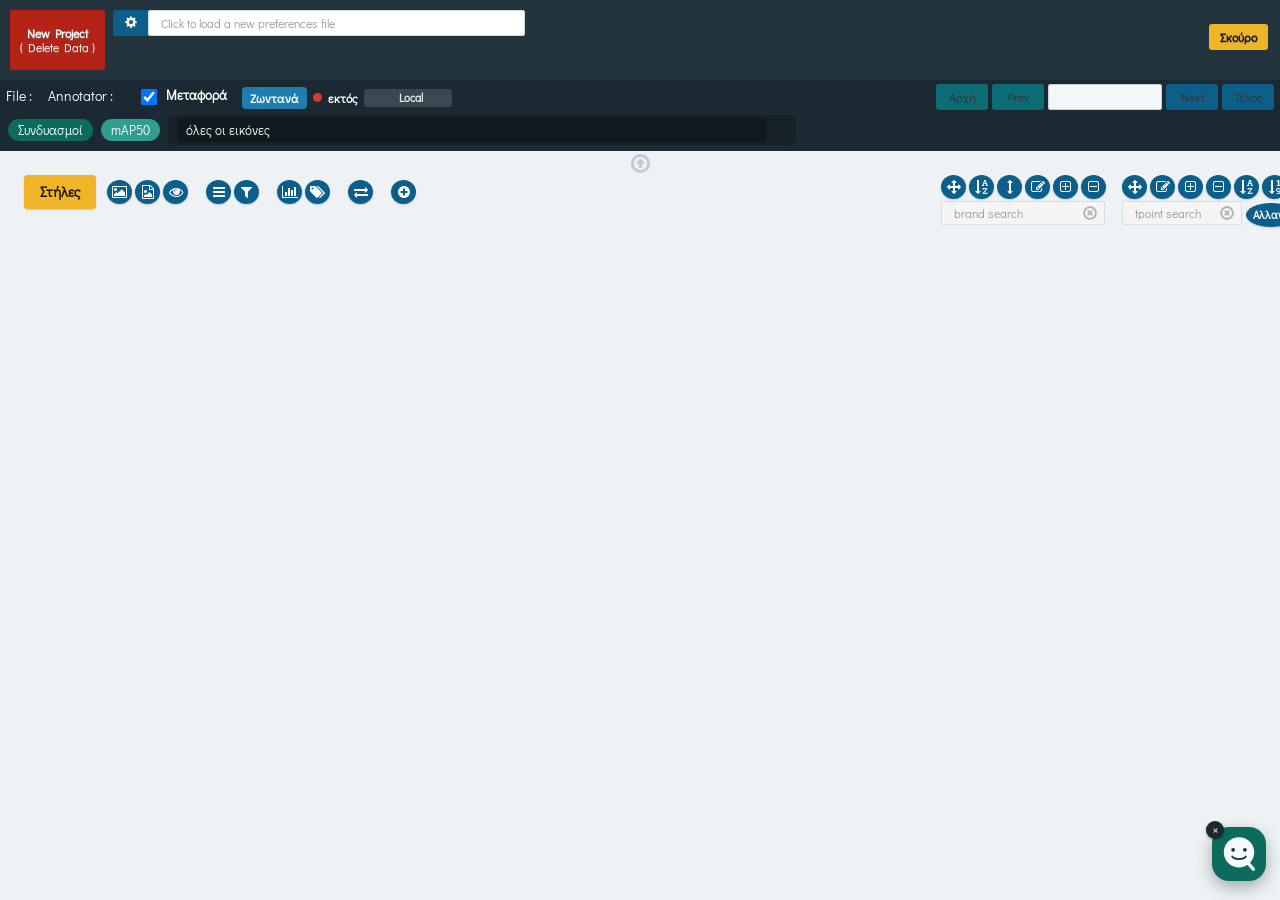
<file: index.html>
<!DOCTYPE html>
<html lang="en">

<head>
    <meta charset="utf-8">
	<script>
	try {
		if (localStorage.getItem("annotool.theme") === "dark")
			document.documentElement.classList.add("theme-dark");
	} catch (e) {}
	</script>
    <link rel="stylesheet" href="css/libs/bootstrap.min.css" rel="stylesheet">
    <link rel="stylesheet" href="css/libs/jsxgraph.min.css" rel="stylesheet">
	<link rel="stylesheet" href="css/libs/filtergrid.css" rel="stylesheet">
	<link rel="stylesheet" href="css/libs/noty.css" rel="stylesheet">
	<link rel="stylesheet" href="css/libs/font-awesome.min.css" rel="stylesheet">
	<link rel="stylesheet" href="css/libs/jquery-ui.css" rel="stylesheet">			
	<link rel="stylesheet" href="css/libs/dataTables.bootstrap.min.css" />
	<link rel="stylesheet" href="css/libs/select.dataTables.min.css" />
	<link rel="stylesheet" href="css/libs/buttons.dataTables.min.css" />
	<link rel="stylesheet" href="https://fonts.googleapis.com/css?family=Didact+Gothic&amp;subset=greek">
	<link rel="stylesheet" href="css/webannotool.min.css?v=3" rel="stylesheet">
	<link rel="stylesheet" href="css/livehud.css?v=18">
	<link rel="stylesheet" href="css/video.css" id="workspace-css">
	<link rel="stylesheet" href="css/modern.css?v=39">
<link rel="stylesheet" href="css/server.css?v=6">
	


</head>
					
<body class="color" id="page" align="center">

<div id="toppanel" class="clearfix">
	<button type="button" id="themeToggle" class="btn btn-warning btn-xs">Σκούρο</button>

	<div class="topcol1 col-md-5">
		<button id="newProjButton" type="button" class="btn btn-danger btn-xs shadow"><b>New Project</b><br>( Delete Data )</button>
		<div class="input-group shadow"> 
			<span class="input-group-btn"> 
				<span class="btn btn-primary btn-sm btn-file"> 
					<span class="glyphicon glyphicon-cog"></span>
					<input id="projectPrefs" type="file" value="">
				</span>
			</span>
			<input id="projectPrefsBox" type="text" style='width:auto' class="form-control input-sm" title="" placeholder="Click to load a new preferences file" readonly> 
		</div>
		<div class="input-group shadow" id="loadfiles"> 
			<span class="input-group-btn">
				<span class="btn btn-primary btn-sm btn-file">
					<span class="glyphicon glyphicon-folder-open"></span>
					<input id="projectFolder" type="file" value="" webkitdirectory directory multiple>
				</span>
			</span>
			<input id="projectFolderBox" type="text" style='width:auto' class="form-control input-sm" title="" placeholder="Click to select the images folder" readonly> 
		</div>
	</div>
			
	<div class="topcol2 col-md-5">
		
		<div id="import">
			<h4>Import : </h4>
			<label for="mergeAnn">Merge?<input id="mergeAnn" type="checkbox" value="mergeAnn" class="ios-switch" checked></label>
			<span class="btn btn-success btn-sm btn-file shadow" title="ένα ή περισσότερα json">Json<input id="loadAnn" type="file" value="" accept=".json,application/json" multiple>
			</span>
			<span class="btn btn-success btn-sm btn-file shadow">Presets from Json<input id="loadPresets" type="file" value=""></span>
		</div>
		
		<!--span class="btn btn-success btn-sm btn-file">Options<input id="loadOpts" type="file" value=""></span-->
		<div id="export">
			<div id="title-prefs">
				<h4>Export : </h4>
				<label for="scrloc"><input id="scrloc" type="checkbox" value="scrloc"> location ?</label>
			</div>
			<label id="mergeOnExportLabel" for="mergeOnExport" title="στην εξαγωγή, ίδια brand+location γίνονται ένα annotation και τα hits το πλήθος. Το ζωντανό αρχείο κρατάει κάθε κουτί.">
				<input id="mergeOnExport" type="checkbox" checked> συγχώνευση
			</label>
			<label id="autoAcceptLabel" for="autoAccept" title="με Next, Prev, S ή A, οι προβλέψεις που μένουν γίνονται κανονικά κουτιά. Όχι και Καμία μένουν απορριφθείσες. Το Shift+S δεν δέχεται τίποτα.">
				<input id="autoAccept" type="checkbox" checked> αυτόματη αποδοχή
			</label>
			<div id="generationButtons" class="btn-group" role="group">
				<button id="downloadAnn" type="button" class="btn btn-success btn-sm shadow" onclick="downloadAnnotations();">json</button>
				<button id="generatePhotoCSV" type="button" class="btn btn-success btn-sm shadow" onclick="generatePhotoCSV();">photos.csv</button>
				<button id="generateVideoCSV" type="button" class="btn btn-success btn-sm shadow" onclick="generateVideoCSV();">video.csv</button>
				<button id="exportWorkedBtn" type="button" class="btn btn-success btn-sm shadow" title="ένα json και ένα video.csv για κάθε φάκελο που έχει annotation, ίδια μορφή με τα μονά κουμπιά. Δεν χρειάζεται τον trainer." onclick="downloadWorkedClusters();">json+csv</button>
				<button id="generateNewsCSV" type="button" class="btn btn-success btn-sm shadow" onclick="generateNewsCSV_3();">news.csv</button>
			</div> 
		</div>
	</div>

	<div class="topcol3 col-md-2" align="right">
		<button id="colorsedit" type="button" class="btn btn-success btn-xs shadow"><b>Change<br>Colors</b></button>
	</div>
</div>

<div id="title-wrap">
	<div id="title-row" class="row">
		<div id="title" class="col-xs-10">
			<span id="projectLabel">File&nbsp;:&nbsp;</span>
			<span id="projectName" class="editable"></span>
			<span id="AnnotatorLabel">Annotator&nbsp;:&nbsp;</span>
			<span id="AnnotatorName" class="editable"></span>
			<label id="carryToggle" title="φέρνει τα κουτιά της εικόνας στην επόμενη, για να τα προσαρμόσεις">
				<input id="carryBoxes" type="checkbox"> Μεταφορά
			</label>
			<span id="liveSync" title="γράφει annotool_live.json και διαβάζει annotool_predictions.json και live_trainer_status.json">
				<button type="button" id="liveSyncBtn" title="σύνδεση φακέλου. Δεξί κλικ: άλλος φάκελος">Ζωντανά</button>
				<i id="liveSyncDot" aria-hidden="true"></i>
				<span id="liveSyncState">εκτός</span>
				<span id="liveTrainer" hidden>
					<span id="liveTrainerMain"></span>
					<span id="liveTrainerRange"></span>
					<span id="liveTrainerProg"></span>
					<span id="liveTrainerMap"></span>
					<span id="liveTrainerTime"></span>
					<span id="liveTrainerModel" hidden></span>
					<label id="liveModelChoiceLabel" title="τι μοντέλο να συνεχίσει ο trainer">
						<select id="liveModelChoice">
							<option value="continue">συνέχεια</option>
							<option value="new">νέο μοντέλο</option>
							<option value="from">συνέχεια από…</option>
						</select>
						<input id="liveModelFromText" type="text" hidden placeholder="οικογένεια" autocomplete="off">
					</label>
					<span id="liveTrainerPerClass" hidden></span>
					<span id="liveTrainerErr"></span>
				</span>
			</span>
			
			<span id="resizefname">
				<button id="firstButton" type="button" class="btn btn-info btn-xs shadow" onclick="loadFirstImg();">Αρχή</button>
				<button id="prevButton" type="button" class="btn btn-info btn-xs shadow" onclick="loadPrevImg();">Prev</button>
				<input id="imageName" type="text" class="form-control input-sm shadow" title="αριθμός καρέ. Πάτα Enter για να πας εκεί" autocomplete="off" spellcheck="false">
				<button id="nextButton" type="button" class="btn btn-primary btn-xs shadow" onclick="loadNextImg();">Next</button>
				<button id="lastButton" type="button" class="btn btn-primary btn-xs shadow" onclick="loadLastImg();">Τέλος</button>
				<select id="clusterPick" title="φάκελος"></select>
			</span>
		</div>
	</div>
	<div id="comboGlance">
		<button type="button" id="comboGlanceOpen">Συνδυασμοί</button>
		<button type="button" id="mapGlanceOpen" title="mAP50 ανά συνδυασμό">mAP50</button>
		<div id="comboGlanceBody">
			<div id="comboView">
				<button type="button" id="comboViewBtn" title="ποιες εικόνες δείχνει το επόμενο">όλες οι εικόνες</button>
				<div id="comboViewMenu">
					<input id="comboViewSearch" type="text" placeholder="αναζήτηση (π.χ. Car14)" autocomplete="off">
					<button type="button" id="comboViewAll">όλες οι εικόνες</button>
					<div id="comboViewList"></div>
				</div>
			</div>
			<span id="comboGlanceNum"></span>
			<span id="comboGlanceHint"></span>
			<span id="comboGlanceBar"><i></i></span>
		</div>
		<span id="howmanyleft"></span>
	</div>
</div>

<div id="toptoggle"><i class="fa fa-arrow-circle-o-up fa-lg" ></i></div>

<div id="mainPart" class="container">
	<div id="col1" class="col">
		
		<div id="leftcol" class="col">
		
			<div id="imagestools" class="toolbar">
				<button id="btn_foldcols" type="button" class="btn btn-warning btn-md" title="κρύψε brands και locations για μεγαλύτερη εικόνα">Στήλες</button>
				<button id="btn_copyjpg" onclick="javascript:$('a#copyjpg').click();" class="btn btn-primary btn-md" data-placement="bottom" title="αντιγραφή εικόνας">
					<i class="fa fa-picture-o"></i>
				</button>
				<a id="copyjpg" rel="leanModal" href="#jpgcopy" style="display:none;"></a>
				<button id="btn_jpgsave" onclick="javascript:$('a#jpgsave').click();" class="btn btn-primary btn-md" data-placement="bottom" title="κατέβασμα εικόνας">
					<i class="fa fa-file-image-o"></i>
				</button>
				<a id="jpgsave" href="#"></a>
				<button id="btn_vpresets" onclick="javascript:$('a#vpresets').click();" class="btn btn-primary btn-md" data-placement="bottom" title="η λίστα με τις μνήμες">
					<i class="fa fa-eye"></i>
				</button>
				<a id="vpresets" rel="leanModal" class="toolsleft" href="#viewpresets" style="display:none;"></a>
				<span>&nbsp;&nbsp;&nbsp;&nbsp;</span>
				<button id="btn_tpfltr" class="btn btn-primary btn-md" data-placement="bottom" title="φιλτράρισμα ανά tpoint"><i class="fa fa-bars"></i></button>
				<button id="annofilters" class="btn btn-primary btn-md" data-placement="bottom" title="φίλτρα annotation"><i class="fa fa-filter"></i></button>
				<span>&nbsp;&nbsp;&nbsp;&nbsp;</span>
				<button id="btn_combos" type="button" class="btn btn-primary btn-md" data-placement="bottom" title="νούμερα συνδυασμών brand | location">
					<i class="fa fa-bar-chart"><span>νούμερα brand | location</span></i>
				</button>
				<button id="btn_captions" type="button" class="btn btn-primary btn-md" data-placement="bottom" title="λεζάντες brand|location|hits ( ; )">
					<i class="fa fa-tags"><span>λεζάντες brand|location|hits (;)</span></i>
				</button>
				<span>&nbsp;&nbsp;&nbsp;&nbsp;</span>
				<button id="prevthumbs" class="btn btn-primary btn-md" data-placement="bottom" title="δες προηγούμενες και επόμενες εικόνες"><i class="fa fa-exchange"></i></button>	
				<span>&nbsp;&nbsp;&nbsp;&nbsp;</span>
				
				<!--button id="seelater" class="btn btn-primary btn-md" data-placement="bottom">
					<i class="fa fa-plus-circle"><span>πρόσθεσε τη φώτο στη λίστα αναμονής</span></i>
				</button-->
				<button id="seelater" class="btn btn-primary btn-md" data-placement="bottom" title="πρόσθεσε τη φώτο στη λίστα αναμονής"><i class="fa fa-plus-circle"></i></button>
					<span id="laterdiv">
						<button id="laterlist" class="btn btn-primary btn-md" title=""><i class="fa fa-list-alt"></i> λίστα αναμονής</button>

						<span id="laterlist">			
							<button id="later_prev" class="btn btn-primary btn-md" onclick="later_Prev()"><span class="glyphicon glyphicon-chevron-left"></span></button>
							<button id="later_next" class="btn btn-primary btn-md" onclick="later_Next()"><span class="glyphicon glyphicon-chevron-right"></span></button>
							<select id="laterlist" class="form-control input-sm"></select>
						</span>
					</span>
					
			</div>
		
			<div id="box" class="jxgbox col-xs-8"></div>
		</div>
	
		<div id="selectColumns" class="col-xs-4">
			<div id="col2" class="col">
				<div id="brandstools" class="toolbar">		
					<button id="sortbrands" class="btn btn-primary btn-md blue" data-placement="bottom">
						<i class="fa fa-arrows"><span>sort brands or groups</span></i>
					</button>
					<button onclick="brandsAbc();" class="btn btn-primary btn-md" id="brandsabc" data-placement="bottom">
						<i class="fa fa-sort-alpha-asc"><span>sort alphabetically</span></i>
					</button>
					<button id="togglegroups" class="btn btn-primary btn-md blue" data-placement="bottom">
						<i class="fa fa-arrows-v"><span>show/hide groups</span></i>
					</button>
					<button id="editbrand" class="btn btn-primary btn-md green" data-placement="bottom">
						<i class="fa fa-pencil-square-o"><span>edit selected brand</span></i>
					</button>
					<button id="addbrand" class="btn btn-primary btn-md green" data-placement="bottom">
						<i class="fa fa-plus-square-o"><span>add brand</span></i>
					</button>
					<button id="delbrand" class="btn btn-primary btn-md red" data-placement="bottom">
						<i class="fa fa-minus-square-o"><span>delete brand</span></i>
					</button>
				</div>
				<div>
					<input id="brandsearch" type="text" class="form-control input-sm" title="" placeholder="brand search">
					<span id="brandsearchclear" class="glyphicon glyphicon-remove-circle"></span>	
				</div>
				<div id="brands" name="brands" size="25"></div>
			</div>
			<div id="col3" class="col">
				<div id="tpointstools" class="toolbar">
					<button id="sorttpoints" class="btn btn-primary btn-md blue" data-placement="bottom">
						<i class="fa fa-arrows"><span>sort tpoints</span></i>
					</button>
					<button id="edittpoint" class="btn btn-primary btn-md green" data-toggle="tooltip" data-placement="bottom">
						<i class="fa fa-pencil-square-o"><span>edit selected tpoint</span></i>
					</button>
					<button id="addtpoint" class="btn btn-primary btn-md green" data-toggle="tooltip" data-placement="bottom">
						<i class="fa fa-plus-square-o"><span>add new tpoint</span></i>
					</button>
					<button id="deltpoint" class="btn btn-primary btn-md red" data-toggle="tooltip" data-placement="bottom">
						<i class="fa fa-minus-square-o"><span>delete tpoint</span></i>
					</button>
					<button onclick="tpointsAbc();" class="btn btn-primary btn-md" id="tpointsabc" data-toggle="tooltip" data-placement="bottom">
						<i class="fa fa-sort-alpha-asc"><span>sort alphabetically</span></i>
					</button>
					<button onclick="tpointsFreq();" class="btn btn-primary btn-md" id="tpointsfreq" data-toggle="tooltip" data-placement="bottom">
						<i class="fa fa-sort-numeric-asc"><span>sort by usage</span></i>
					</button>
					<button type="button" id="locReplaceOpen" class="btn btn-primary btn-md" title="άλλαξε ένα location στα annotations">Αλλαγή</button>
					<button type="button" id="locSticky" class="btn btn-primary btn-md" title="έρχεται στην επόμενη εικόνα. Πάτα για να μην έρχεται">Μένει</button>
					<button type="button" id="annoEnter" title="καταχώρηση brand + location (Enter)">Enter</button>
				</div>
				<div>
					<input id="tpointsearch" type="text" class="form-control input-sm" title="" placeholder="tpoint search"> 
					<span id="tpointsearchclear" class="glyphicon glyphicon-remove-circle"></span>
				</div>
				<div id="tpoints" class="resizable" name="tpoints" size="25"></div>
			</div>
			<div id="col4" class="col">
				<div class="toolbar">
					<button onclick="newTxt();" class="btn btn-primary btn-md" id="newtxt" data-toggle="tooltip" data-placement="bottom">
						<i class="fa fa-floppy-o "><span>save to txt</span></i>
					</button>
				</div>
			</div>
		</div>
		
		<div id="preview" class="hidden"><div class="row"><div class="col-md-12"><ul class="horizontal-slide"></ul></div></div></div>
	</div>
</div>

<div id="locReplace">
	<p id="locReplaceHint"></p>
	<div id="locReplaceConfirm">
		<input id="locReplaceYes" type="text" placeholder="ναι" autocomplete="off">
		<button type="button" id="locReplaceGo">Άλλαξε</button>
		<button type="button" id="locReplaceCancel">Άκυρο</button>
	</div>
</div>

<div id="annoDock">
	<div id="annoPanel" aria-hidden="true">
		<div id="annoHead">
			<span>Anno</span>
			<button type="button" id="annoClose" title="κλείσιμο">×</button>
		</div>
		<div id="annoQuestions"></div>
		<div id="annoLog"></div>
		<form id="annoForm">
			<input id="annoAsk" type="text" placeholder="ρώτα κάτι" autocomplete="off">
			<button type="submit">Στείλε</button>
		</form>
	</div>
	<div id="annoLauncher">
		<button type="button" id="annoDismiss" title="κρύψε τον Anno">×</button>
		<button type="button" id="annoOpen" title="Anno">
		<svg viewBox="0 0 64 64" aria-hidden="true">
			<rect width="64" height="64" rx="20" fill="#0c6b5c"/>
			<circle cx="32" cy="30" r="18" fill="#f7fbfc"/>
			<circle cx="25" cy="27" r="2.2" fill="#16303c"/>
			<circle cx="39" cy="27" r="2.2" fill="#16303c"/>
			<path d="M24 35c2.6 4 13.4 4 16 0" fill="none" stroke="#16303c" stroke-width="2.2" stroke-linecap="round"/>
			<path d="M42 42 l7 8" fill="none" stroke="#f7fbfc" stroke-width="4" stroke-linecap="round"/>
		</svg>
		</button>
	</div>
</div>	
	
<!-- 						--MODALS--		   				-->
<div id="loadingDiv"><img class="spinner" src="img/ajax-loader.gif" alt="Loading" /></div>
	
<div id="myModal" class="modal">
  <div class="modal-content">
    <div class="modal-header">
      <span class="close">&times;</span>
      <h2>Please Wait</h2>
    </div>
    <div class="modal-body" id="modal-body">
    </div>
  </div>
</div>

<div id="presets"></div>

<div id="btmtools">
	<div id="viewpresets"></div>
	<div id="jpgcopy">
		<div id="frame"><img></div><br>
		<div id="framename" type="button" contenteditable="true" onclick="document.execCommand('selectAll',false,null)"></div><br><br>
		<div class="help"><img src="img/help.png">
			<div id="guide" class="tooltip">
			*Για την εικόνα : Δεξί κλικ => copy image => ctrl+V στο hangout<br>
			*Για τον τιτλο : ένα αριστερό κλικ στο textbox => ctrl+C => ctrl+V στο hangout<br>
			( Για να εμφανιστεί ο τίτλος πρέπει να έχετε πρασινίσει το τετράγωνο πρώτα )
			</div>
		</div>
	</div>
</div>

<!--	HIDDEN PANELS	-->
	<div id="tpfltr" class="selector">
		<div id="tbl_tpfltr_resizer" class="resizer"></div>
		<table id="tbl_tpfltr"></table>
	</div>
	
	<div id="annos" class="selector">
		<div id="annostop">
			<div id="resizer" class="resizer"></div>
			<div id="annosheader">
				<button id="showannos" type="button" onclick="showAnnos(); return false;">Video - Refresh Annotable</button>
				<button id="fltr_prev" onclick="fltr_Prev()"><span class="glyphicon glyphicon-chevron-left"></span></button>
				<button id="fltr_next" onclick="fltr_Next()"><span class="glyphicon glyphicon-chevron-right"></span></button>
				<button id="toTop"><span class="glyphicon glyphicon-arrow-up"></span></button>
				<button id="toBottom"><span class="glyphicon glyphicon-arrow-down"></span></button>
			</div>
		</div>
		<div id="annocontent"><table id="allAnnos" class="table table-striped"></table></div>
	</div>

	<div id="colorseditpanel"  class="selector">
		<div id="colorseditresizer" class="resizer"></div>
		<div id="col1" class="col"><span>Background Color : </span>
			<input id="mybg" onfocus="changebg()" class="color form-control">
		</div>
		<div id="col2" class="col"><span>Box Border : </span>
			<input id="boxborder" onfocus="boxBorders()" class="color form-control">
			<input id="boxborderwidth" onkeyup="boxBorderWidth()" type="text" class="form-control input-sm" value=1> px
			<canvas id="myCanvas" width="130" height="60" style="border:1px solid #000000;"></canvas>
		</div>
		<div id="col3" class="col"><span>Highlighted Box Border : </span>
			<input id="highlightstrokecolor" onfocus="highlightStrokeColor()" class="color form-control">
			<input id="highlightstrokecolorwidth" onkeyup="highlightStrokeColorWidth()" type="text" class="form-control input-sm" value=2> px
			<canvas id="myCanvas" width="200" height="60" style="border:1px solid #000000;"></canvas>
		</div>
	</div>

	<script type="text/javascript" src="js/libs/jquery-1.9.1.js"></script>
	<script type="text/javascript" src="js/libs/jquery-ui.js"></script>
	<script type="text/javascript" src="js/libs/jquery.leanModal.min.js"></script>
	<script type="text/javascript" src="js/libs/bootstrap.min.js"></script>
    <script type="text/javascript" src="js/libs/jsxgraphcore.min.js"></script>
    <script type="text/javascript" src="js/libs/jszip.min.js"></script>
    <script type="text/javascript" src="js/libs/FileSaver.min.js"></script>
    <script type="text/javascript" src="js/libs/alphanum.min.js"></script>
    <script type="text/javascript" src="js/libs/exif-gxr.js"></script>
	<script type="text/javascript" src="js/libs/jscolor/jscolor.js"></script>
	<script type="text/javascript" src="js/libs/cookies.js"></script>
	<script type="text/javascript" src="js/libs/html2canvas.js"></script>
	<script type="text/javascript" src="js/libs/modernizr.js"></script>
	<script type="text/javascript" src="js/libs/noty.js"></script>
	<script type="text/javascript" src="js/libs/datatables/jquery.dataTables.min.js"></script>
	<script type="text/javascript" src="js/libs/datatables/dataTables.bootstrap.min.js"></script>
	<script type="text/javascript" src="js/libs/datatables/dataTables.buttons.min.js"></script>
	<script type="text/javascript" src="js/libs/datatables/dataTables.select.min.js"></script>
	<script type="text/javascript" src="js/libs/datatables/buttons.print.min.js"></script>
	<script type="text/javascript" src="js/libs/mousetrap/mousetrap.min.js"></script>
	<script type="text/javascript" src="js/libs/mousetrap/mousetrap.js"></script>
	<script type="text/javascript" src="js/libs/mousetrap/mousetrap-pause.js"></script>
    <script type="text/javascript" src="js/libs/mousetrap/mousetrap-bind-dictionary.min.js"></script>	
	<script type="text/javascript" src="js/webannotool.js?v=41"></script>
	<script type="text/javascript" src="js/keyboard.js?v=12"></script>
	<script type="text/javascript" src="js/imports.js?v=14"></script>
	<script type="text/javascript" src="js/exports.js?v=12"></script>
	<script type="text/javascript" src="js/filters.js?v=5"></script>
	<script type="text/javascript" src="js/tools.js?v=9"></script>
	<script type="text/javascript" src="js/mydatatables.js"></script>
	<script type="text/javascript" src="js/colors.js"></script>
	<div id="comboPanel" aria-hidden="true">
		<div id="comboPanelHead">
			<div id="comboPanelTitle">Συνδυασμοί <span id="comboPanelCount"></span></div>
			<div id="comboMetric">
				<button type="button" data-metric="boxes" class="on">Τετράγωνα</button>
				<button type="button" data-metric="hits">Hits</button>
			</div>
			<button type="button" id="comboLockClear" title="βγάλε όλα τα τικ">βγάλε τα τικ</button>
			<button type="button" id="comboTargetBtn" title="φόρτωσε json με τα expected seconds">Στόχοι</button>
			<button type="button" id="comboSortSize" title="οι μεγάλοι στόχοι πρώτα">μέγεθος</button>
			<input id="comboTargetFile" type="file" accept=".json,application/json">
			<button type="button" id="comboPanelClose" title="κλείσιμο">×</button>
		</div>
		<input id="comboSearch" type="text" placeholder="αναζήτηση brand ή location (π.χ. Car14)" autocomplete="off">
		<div id="comboTargetHint"></div>
		<div id="comboPinHint">Το <b>κράτα</b> τα αφήνει πάνω στη λίστα. Δεν αλλάζει ποιες εικόνες βλέπεις.</div>
		<div id="comboList"></div>
		<div id="comboEmpty">Ακόμα δεν υπάρχει κανένας συνδυασμός.</div>
		<div id="comboPanelFoot">Οι εικόνες διαλέγονται από το πλαίσιο πάνω: ψάξε, τσέκαρε όσους θες, ή πάτα όλες οι εικόνες. Ο στόχος μένει αποθηκευμένος σε αυτό το project.</div>
	</div>
	<div id="mapPanel" aria-hidden="true">
		<div id="mapPanelHead">
			<div id="mapPanelTitle">mAP50 ανά συνδυασμό <span id="mapPanelCount"></span></div>
			<button type="button" id="mapPanelClose" title="κλείσιμο">×</button>
		</div>
		<div id="mapPanelWhen"></div>
		<div id="mapList"></div>
		<div id="mapEmpty">Ο trainer δεν έχει στείλει ακόμα mAP50.</div>
		<div id="mapPanelFoot">πράσινο από 0.98 · κίτρινο 0.80–0.98 · κόκκινο κάτω από 0.80</div>
	</div>

	<script type="text/javascript" src="js/compare.js"></script>
	<script type="text/javascript" src="js/livehud.js?v=26"></script>
	<script type="text/javascript" src="js/suggest.js?v=18"></script>
	<script type="text/javascript" src="js/serversync.js?v=11"></script>
	<script type="text/javascript" src="js/livesync.js?v=26"></script>
	<script type="text/javascript" src="js/anno.js?v=4"></script>
	<script>
	(function () {
		var root = document.documentElement;
		var btn = document.getElementById("themeToggle");
		function paint() {
			var dark = root.classList.contains("theme-dark");
			btn.textContent = dark ? "Φωτεινό" : "Σκούρο";
			btn.title = dark ? "φωτεινό θέμα" : "σκοτεινό θέμα";
		}
		paint();
		btn.addEventListener("click", function () {
			var dark = !root.classList.contains("theme-dark");
			root.classList.toggle("theme-dark", dark);
			try { localStorage.setItem("annotool.theme", dark ? "dark" : "light"); } catch (e) {}
			paint();
		});
	})();
	</script>
</body>

</html>
</file>
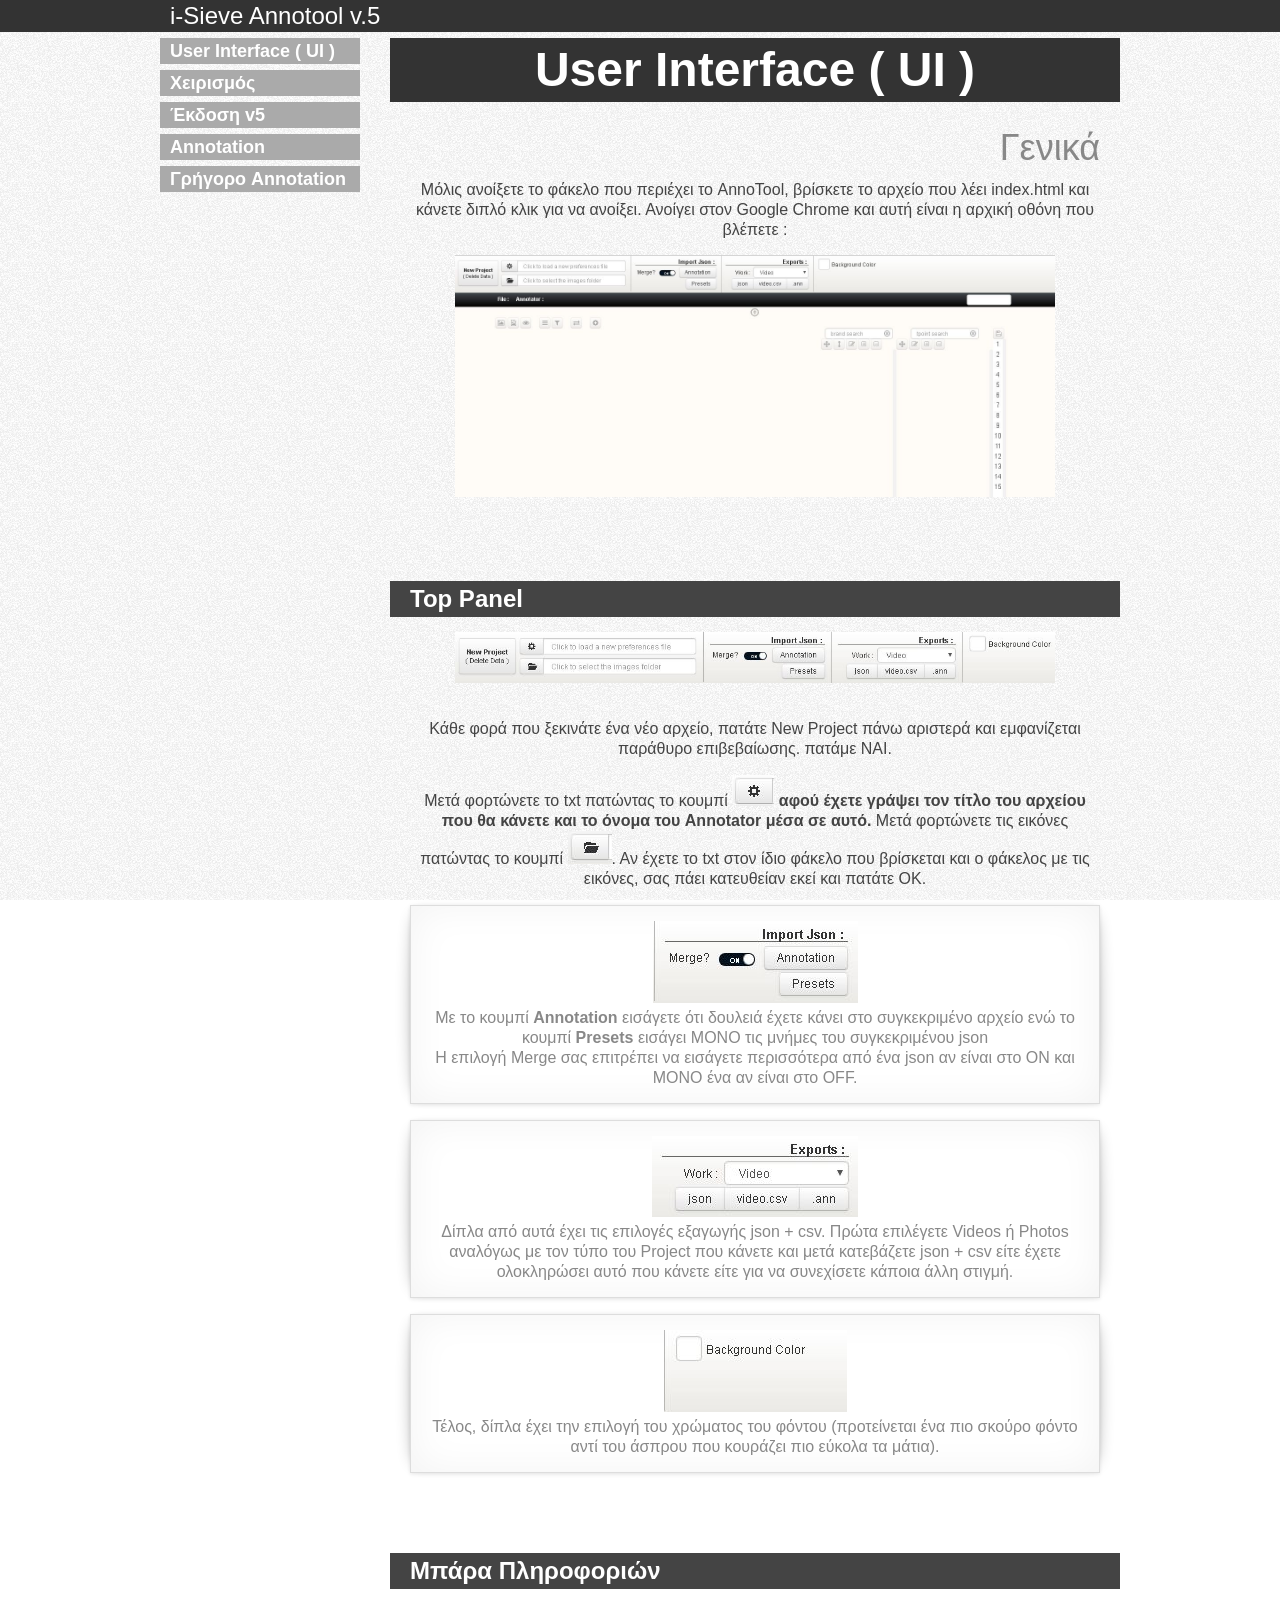
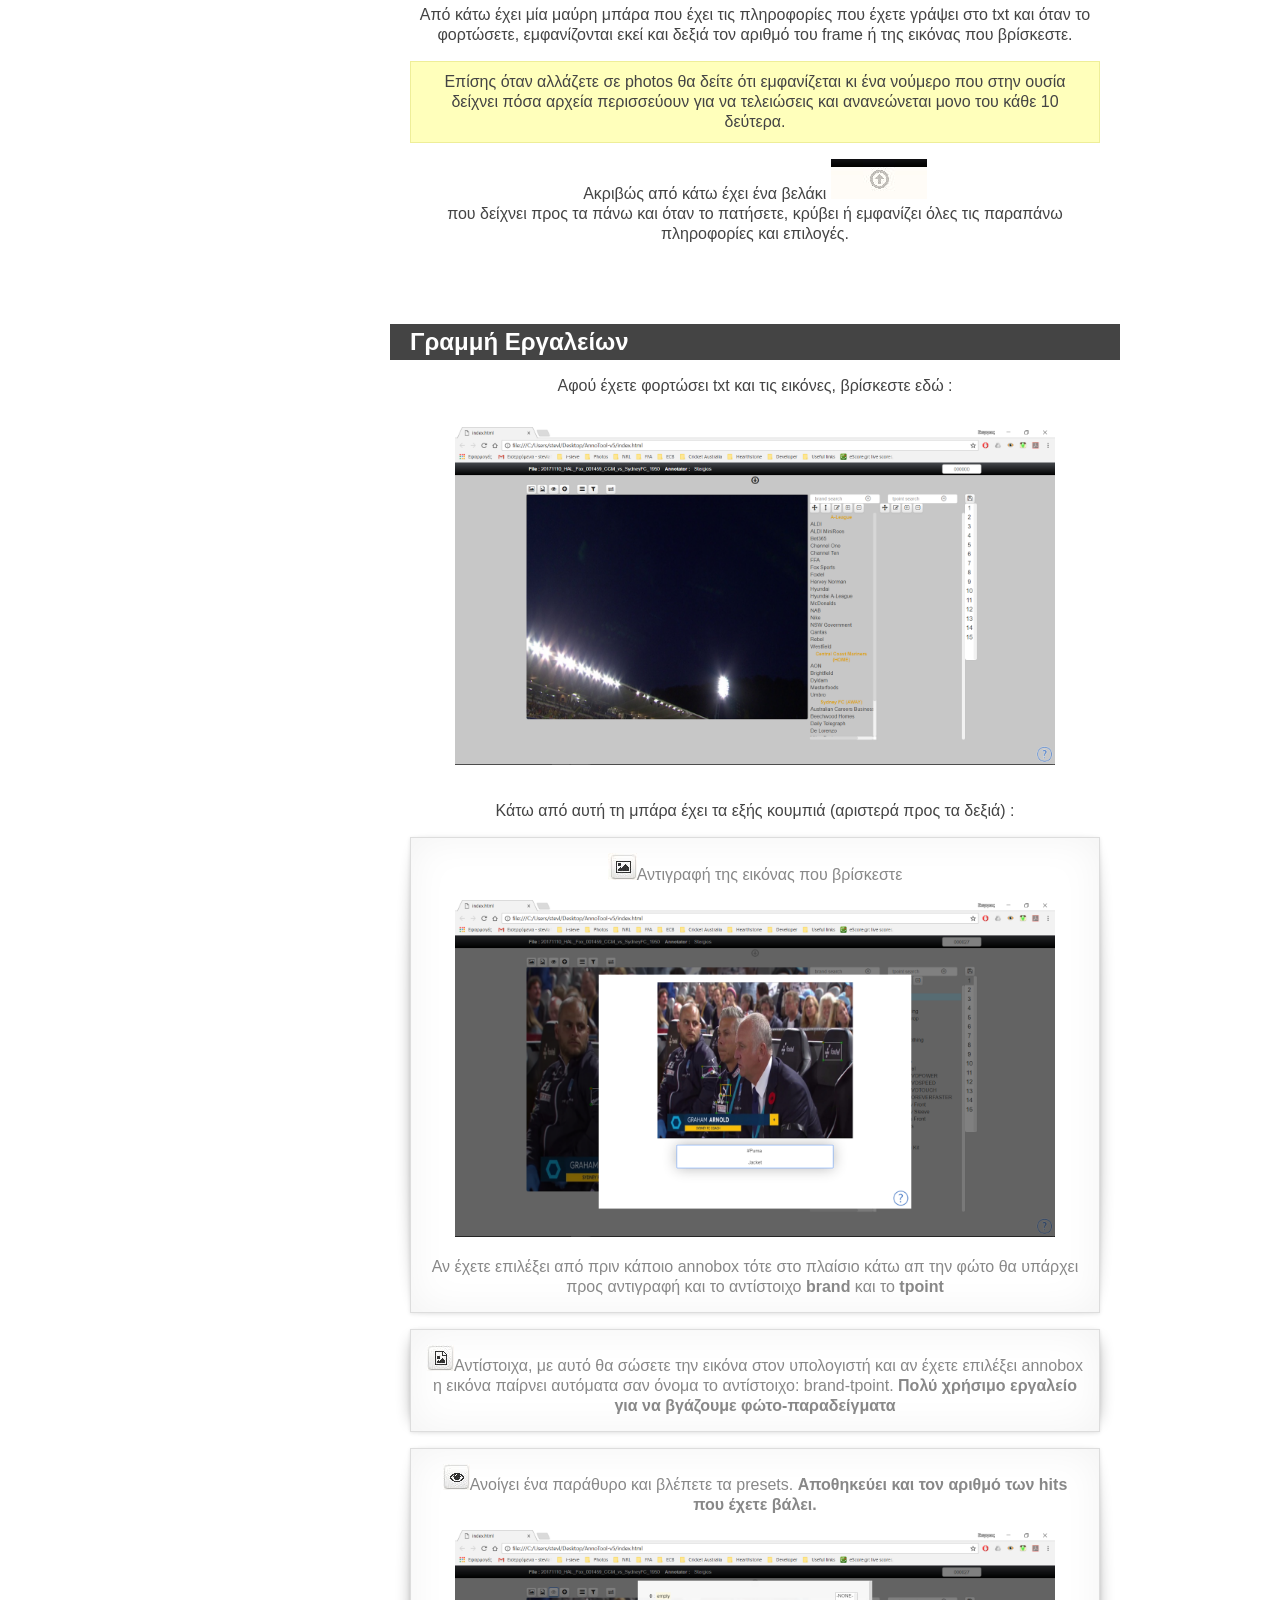
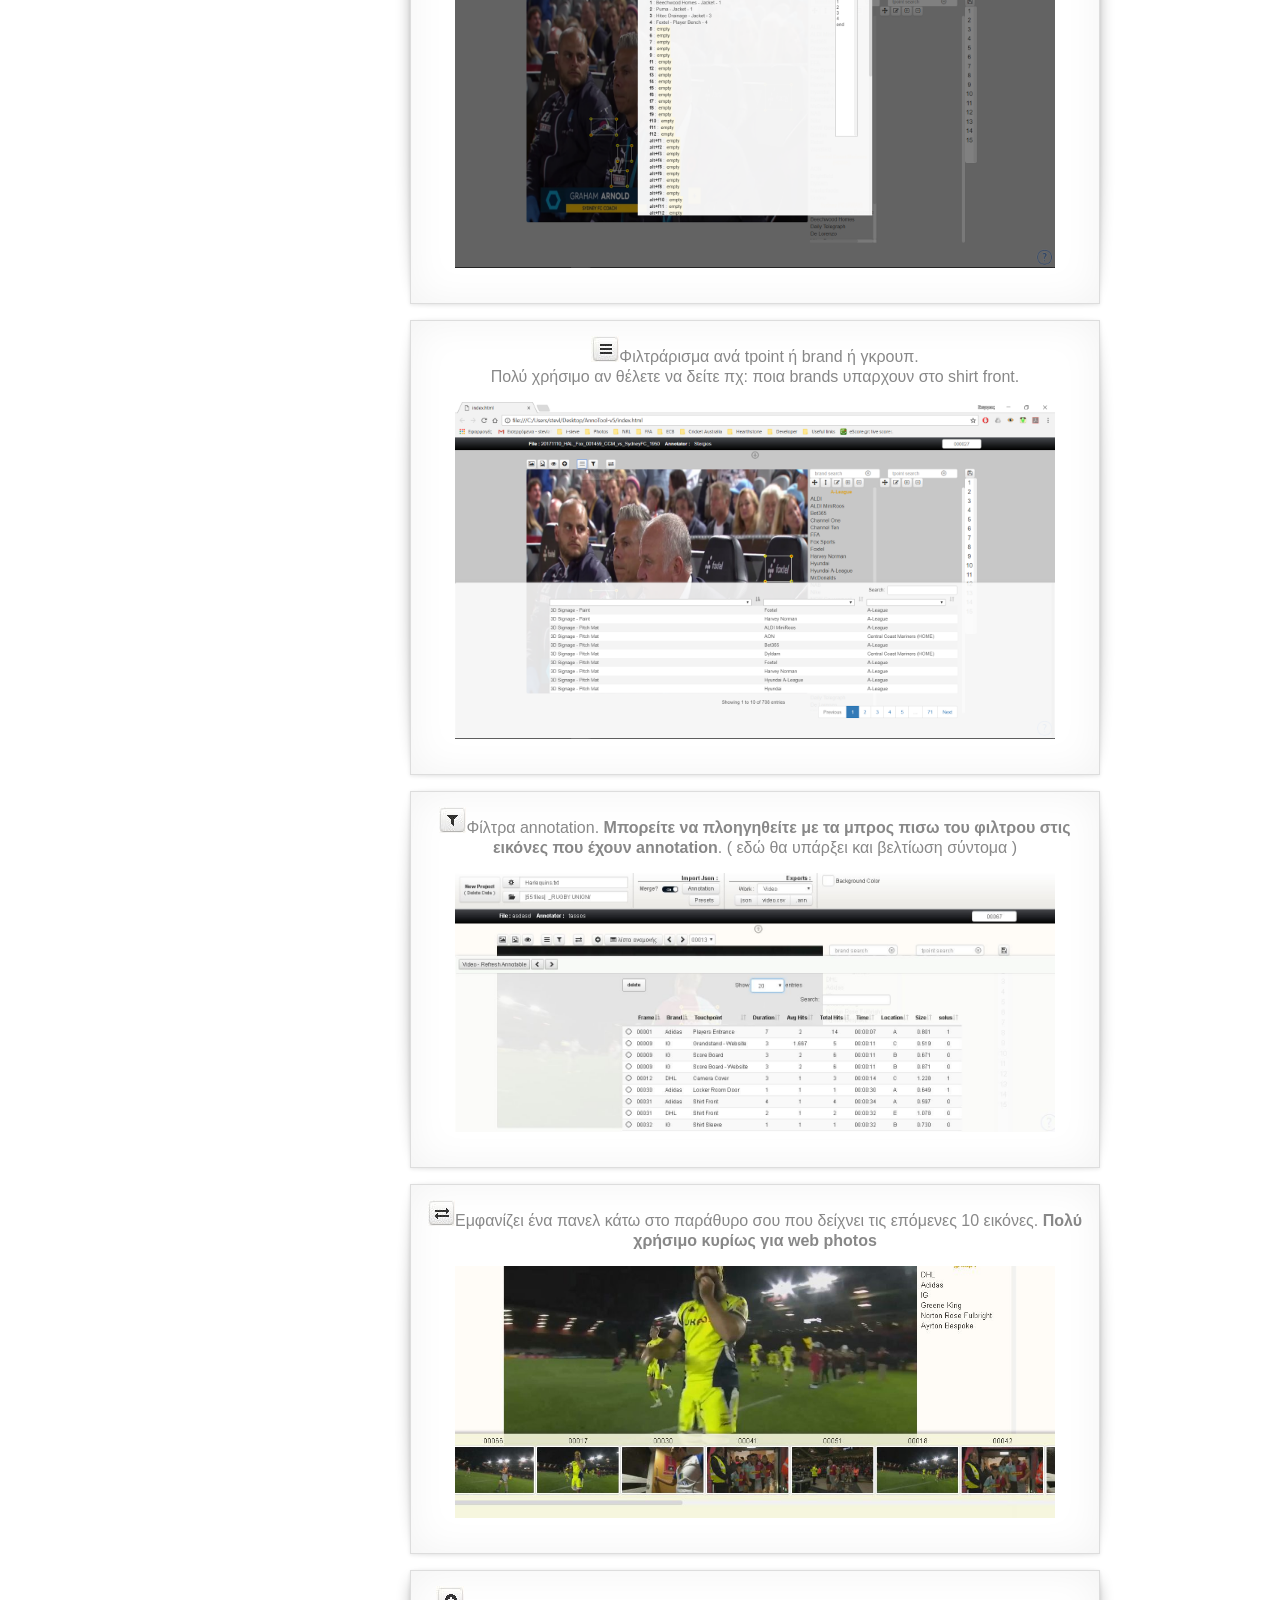
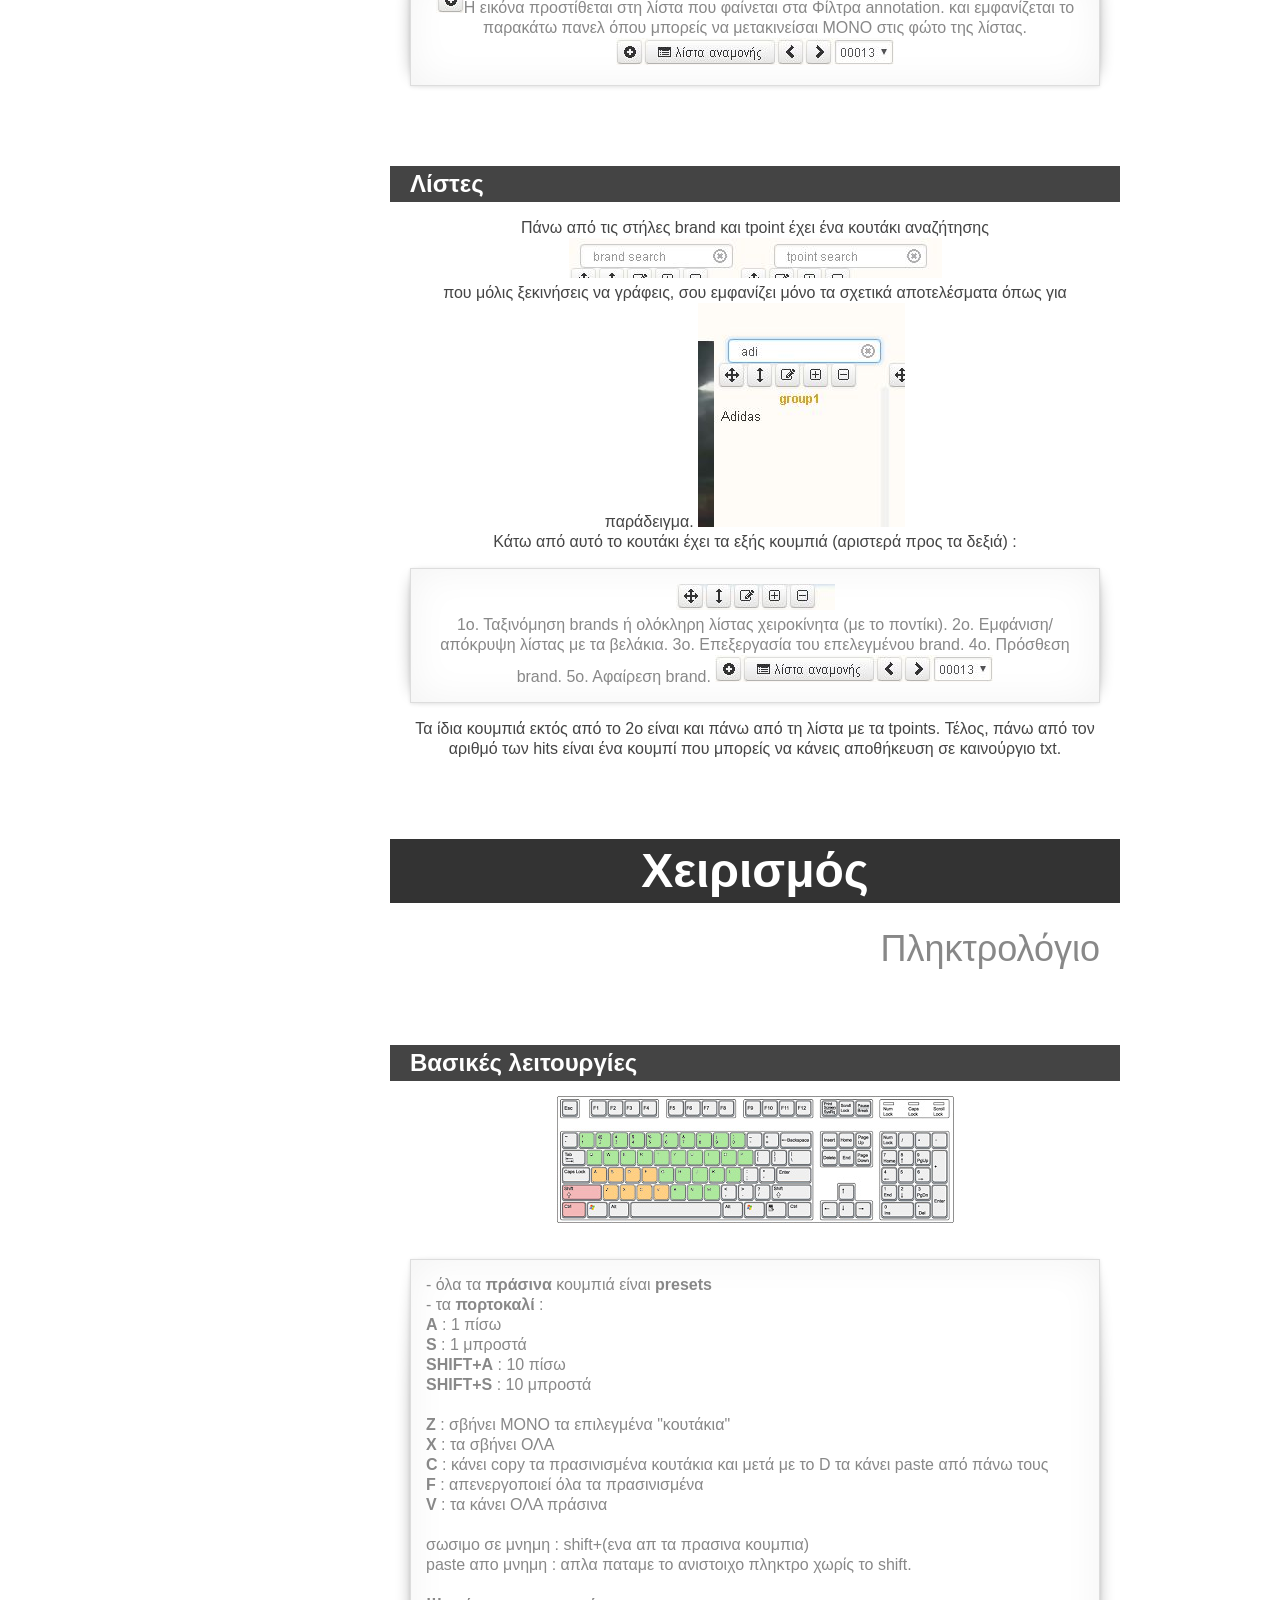
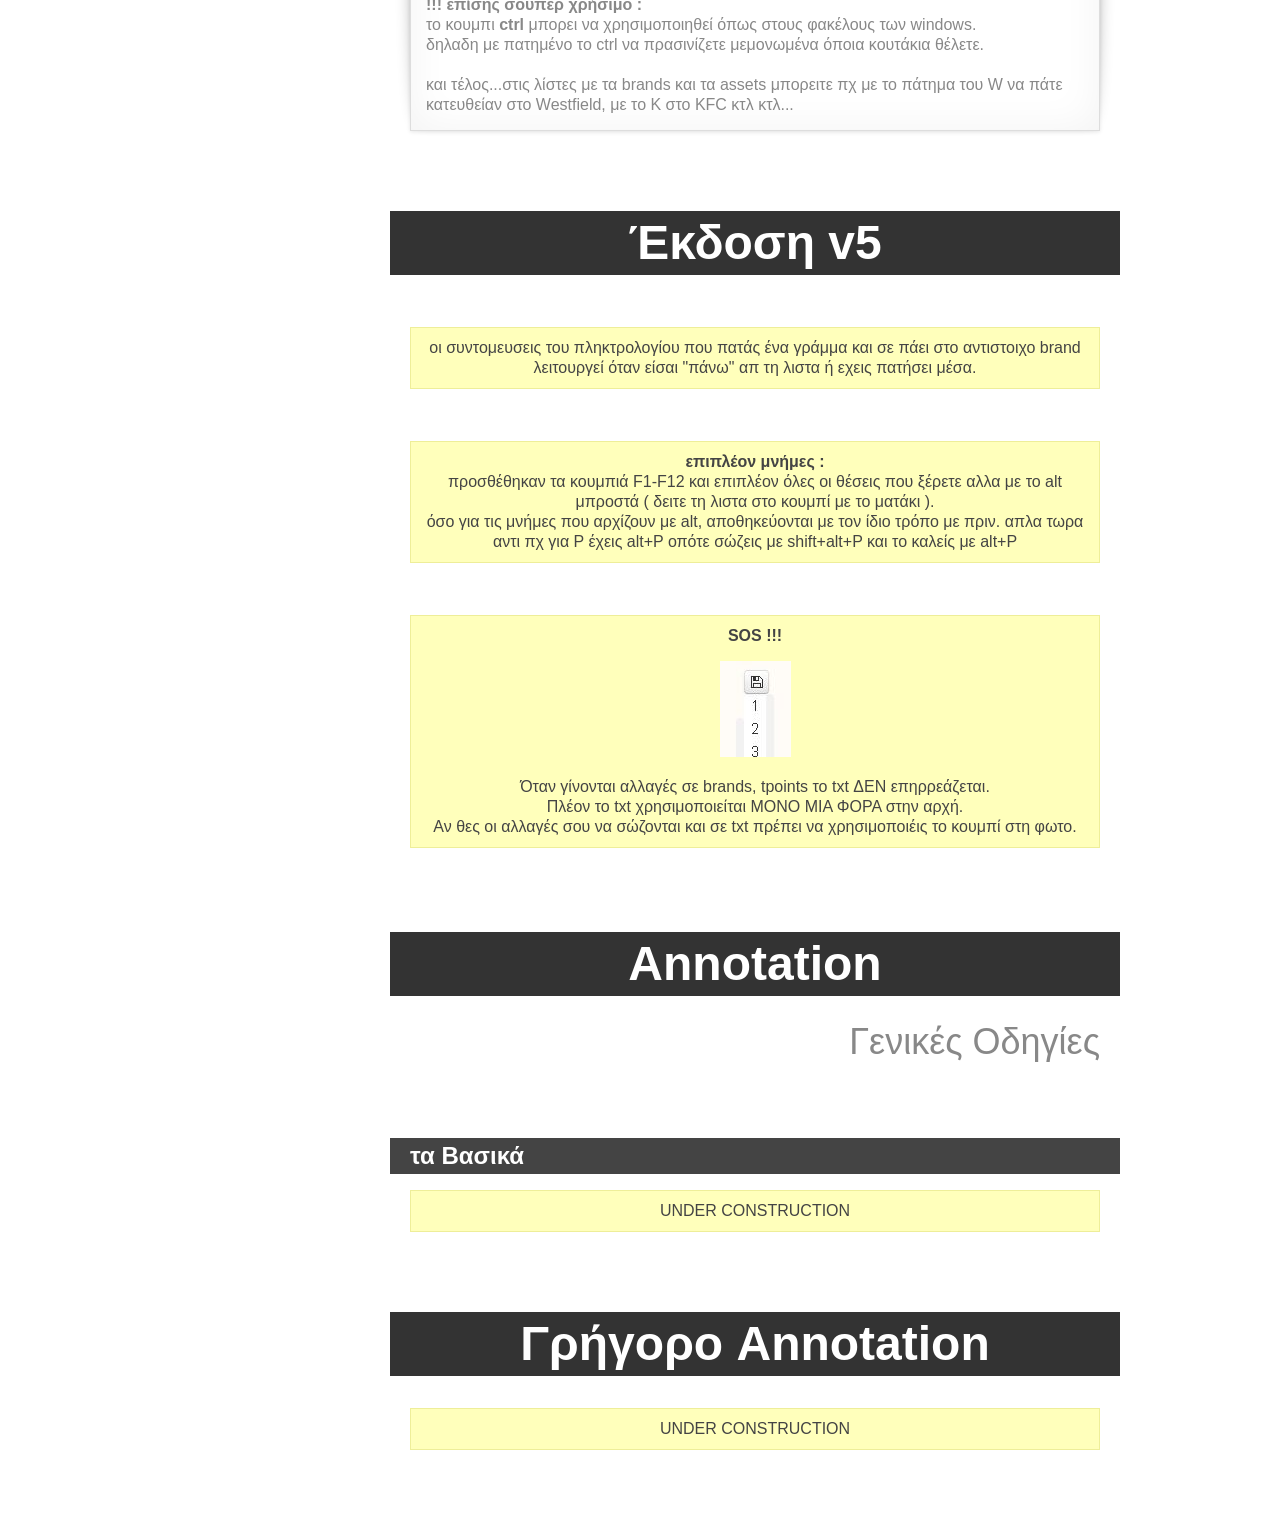
<file: helpdocs/index.html>
<!DOCTYPE html>
<!--[if IE 7]>    <html class="no-js ie7" lang="en"> <![endif]-->
<!--[if gt IE 8]><!--> <html class="no-js" lang="en"> <!--<![endif]-->
<head>
	<meta charset="utf-8">
	<title>i-Sieve Οδηγίες Annotation</title>

	<link rel="stylesheet" href="common.css">
	<link rel="stylesheet" href="docs.css">

	<script src="modernizr.custom.js"></script>
</head>
<body class="docs">

<header>
	<nav>
		<h1><a href="#">i-Sieve Annotool v.5</a></h1>
		<!--ul>
			<li><a href="../introduction">Getting Started</a></li>
			<li>Docs</li>
			<li><a href="http://github.com/imakewebthings/deck.js">GitHub</a></li>
		</ul-->
	</nav>
</header>

<article>
	<h1>Docs</h1>

	<nav>
		<div>
			<ul>

				<li>
					<a href="#ergaleia">User Interface ( UI )</a>
					<ul>
						<li class="expandable">
							<a href="#ergaleia-methods">Γενικά</a>
							<ul>
								<li><a href="#top-panel">Top Panel</a></li>
								<li><a href="#deck-scale-disable">Μπάρα Πληροφοριών</a></li>
								<li><a href="#ergaleia-show">Γραμμή Εργαλείων</a></li>
								<li><a href="#brands">Λίστες</a></li>
							</ul>
						</li>
					</ul>
				</li>
				<li>
					<a href="#vasiko-anno">Χειρισμός</a>
					<ul>
						<li class="expandable">
							<a href="#vasiko-anno-methods">Πληκτρολόγιο</a>
							<ul>
								<li><a href="#vasiko-anno-init">Βασικές λειτουργίες</a></li>
							</ul>
						</li>
					</ul>
						
				</li>	
				<li>
					<a href="#deck-navigation">Έκδοση v5</a>
					
				</li>
				<li>
					<a href="#odigies-anno">Αnnotation</a>
					<ul>
						<li class="expandable">
							<a href="#odigies-anno-methods">Γενικές Οδηγιες</a>
							<ul>
								<li><a href="#odigies-anno-init">Βασικές λειτουργίες</a></li>
							</ul>
						</li>
					</ul>
						
				</li>
				
				<li>
					<a href="#grigoro-annotation">Γρήγορο Annotation</a>
					<ul>
						<li><a href="#grigoro-annotation-options">Options</a></li>
						<li><a href="#grigoro-annotation-theming">Theming</a></li>
					</ul>
				</li>
			</ul>
		</div>
	</nav>

	<section align="center" id="ergaleia">
		<h2>User Interface ( UI )</h2>

		<section align="center" id="ergaleia-methods" class="methods">
			<h3>Γενικά</h3>
<p>Μόλις ανοίξετε το φάκελο  που περιέχει το AnnoTool, βρίσκετε το αρχείο που λέει index.html και κάνετε διπλό κλικ για να ανοίξει. Ανοίγει στον Google Chrome και αυτή είναι η αρχική οθόνη που βλέπετε :</p>
<img class="myImg" src="images/init.jpg" alt="Αρχική Οθόνη">
			<section align="center" id="top-panel">
				<header>
					<h4>Top Panel</h4>
				</header>

				<img class="myImg" src="images/row1.jpg" alt="Top Panel">
				<p>Κάθε φορά που ξεκινάτε ένα νέο αρχείο, πατάτε New Project πάνω αριστερά και εμφανίζεται παράθυρο επιβεβαίωσης. πατάμε ΝΑΙ.</p>
				<p>Μετά φορτώνετε το txt πατώντας το κουμπί 
				<img class="insection" src="images/inputtxt.jpg"> <strong>αφού έχετε γράψει τον τίτλο του αρχείου που θα κάνετε και το όνομα του Annotator μέσα σε αυτό.</strong> Μετά φορτώνετε τις εικόνες πατώντας το κουμπί 
				<img class="insection" src="images/inputfiles.jpg">. Αν έχετε το txt στον ίδιο φάκελο που βρίσκεται και ο φάκελος με τις εικόνες, σας πάει κατευθείαν εκεί και πατάτε ΟΚ.</p>
				
			
				<p class="note">
				<img class="insection" src="images/import.jpg"><br>Με το κουμπί <strong>Annotation</strong> εισάγετε ότι δουλειά έχετε κάνει στο συγκεκριμένο αρχείο ενώ το κουμπί <strong>Presets</strong> εισάγει ΜΟΝΟ τις μνήμες του συγκεκριμένου json<br>Η επιλογή Merge σας επιτρέπει να εισάγετε περισσότερα από ένα json αν είναι στο ON και ΜΟΝΟ ένα αν είναι στο OFF.
				
				</p>

				<p class="note">
				<img class="insection" src="images/export.jpg"><br>
				Δίπλα από αυτά έχει τις επιλογές εξαγωγής json + csv. Πρώτα επιλέγετε Videos ή Photos αναλόγως με τον τύπο του Project που κάνετε και μετά κατεβάζετε json + csv είτε έχετε ολοκληρώσει αυτό που κάνετε είτε για να συνεχίσετε κάποια άλλη στιγμή.
				</p>
		
				<p class="note">
				<img class="insection" src="images/bgcolor.jpg"><br>
				Τέλος, δίπλα έχει την επιλογή του χρώματος του φόντου (προτείνεται ένα πιο σκούρο φόντο αντί του άσπρου που κουράζει πιο εύκολα τα μάτια).
				</p>
				
			</section>

			<section align="center" id="deck-scale-disable">
				<header>
					<h4>Μπάρα Πληροφοριών</h4>
				</header>
				<p>Από κάτω έχει μία μαύρη μπάρα που έχει τις πληροφορίες που έχετε γράψει στο txt και όταν το φορτώσετε, εμφανίζονται εκεί και δεξιά τον αριθμό του frame ή της εικόνας που βρίσκεστε. 
				</p>
				<p class="warning">Επίσης όταν αλλάζετε σε photos θα δείτε ότι εμφανίζεται κι ένα νούμερο που στην ουσία δείχνει πόσα αρχεία περισσεύουν για να τελειώσεις και ανανεώνεται μονο του κάθε 10 δεύτερα.  
				</p>
				<p>Ακριβώς από κάτω έχει ένα βελάκι 
				<img class="insection" src="images/togglearrow.jpg"><br>
				που δείχνει προς τα πάνω και όταν το πατήσετε, κρύβει ή εμφανίζει όλες τις παραπάνω πληροφορίες και επιλογές.
				
				</p>
				
				


			</section>
			
			<section align="center" id="ergaleia-show">
				<header>
					<h4>Γραμμή Εργαλείων</h4>
				</header>

				<p>Αφού έχετε φορτώσει txt και τις εικόνες, βρίσκεστε εδώ :</p>
				<img class="myImg" src="images/afterload.png"><br>
				
				<p>Κάτω από αυτή τη μπάρα έχει τα εξής κουμπιά (αριστερά προς τα δεξιά) :</p>
				<p class="note"><img class="insection" src="images/copyframebtn.jpg">Αντιγραφή της εικόνας που βρίσκεστε
					<img class="myImg" src="images/copyframe.png"><br>
					Αν έχετε επιλέξει από πριν κάποιο annobox τότε στο πλαίσιο κάτω απ την φώτο θα υπάρχει προς αντιγραφή και το αντίστοιχο <b>brand</b> και το <b>tpoint</b>
				</p>
				<p class="note"><img class="insection" src="images/saveframebtn.jpg">Αντίστοιχα, με αυτό θα σώσετε την εικόνα στον υπολογιστή και αν έχετε επιλέξει annobox η εικόνα παίρνει αυτόματα σαν όνομα το αντίστοιχο: brand-tpoint. <b>Πολύ χρήσιμο εργαλείο για να βγάζουμε φώτο-παραδείγματα</b>
				</p>
				<p class="note"><img class="insection" src="images/viewpresetsbtn.jpg">Ανοίγει ένα παράθυρο και βλέπετε τα presets. <b>Αποθηκεύει και τον αριθμό των hits που έχετε βάλει.</b>
					<img class="myImg" src="images/viewpresets.png">
				</p>				
				<p class="note"><img class="insection" src="images/tpfilterbtn.jpg">Φιλτράρισμα ανά tpoint ή brand ή γκρουπ. <br>Πολύ χρήσιμο αν θέλετε να δείτε πχ: ποια brands υπαρχουν στο shirt front.
					<img class="myImg" src="images/tpfilter.png">
				</p>				
				<p class="note"><img class="insection" src="images/annofiltersbtn.jpg">Φίλτρα annotation. <b>Μπορείτε να πλοηγηθείτε με τα μπρος πισω του φιλτρου στις εικόνες που έχουν annotation</b>. ( εδώ θα υπάρξει και βελτίωση σύντομα )
					<img class="myImg" src="images/annofilters.jpg">
				</p>
				<p class="note"><img class="insection" src="images/previewbtn.jpg">Εμφανίζει ένα πανελ κάτω στο παράθυρο σου που δείχνει τις επόμενες 10 εικόνες. <b>Πολύ χρήσιμο κυρίως για web photos</b>
					<img class="myImg" src="images/preview.jpg">
				</p>				
				<p class="note"><img class="insection" src="images/addtolist.jpg">Η εικόνα προστίθεται στη λίστα που φαίνεται στα Φίλτρα annotation.
και εμφανίζεται το παρακάτω πανελ όπου μπορείς να μετακινείσαι ΜΟΝΟ στις φώτο της λίστας.
					<img class="insection" src="images/laterlist.jpg">
				</p>
				
			</section>

			<section align="center" id="brands">
				<header>
					<h4>Λίστες</h4>
				</header>

				<p>Πάνω από τις στήλες brand και tpoint έχει ένα κουτάκι αναζήτησης 
				<img class="insection" src="images/listsfilters.jpg"><br>
				που μόλις ξεκινήσεις να γράφεις, σου εμφανίζει μόνο τα σχετικά αποτελέσματα όπως για παράδειγμα. 
				<img class="insection" src="images/listsfilters2.jpg"><br>
				Κάτω από αυτό το κουτάκι έχει τα εξής κουμπιά  (αριστερά προς τα δεξιά) :
				<p class="note"><img class="insection" src="images/listsbtns.jpg"><br>
				1ο. Ταξινόμηση brands ή ολόκληρη λίστας χειροκίνητα (με το ποντίκι).
				2ο. Εμφάνιση/απόκρυψη λίστας με τα βελάκια.
				3ο. Επεξεργασία του επελεγμένου brand.
				4ο. Πρόσθεση brand.
				5ο. Αφαίρεση brand.
					<img class="insection" src="images/laterlist.jpg">
				</p>
Τα ίδια κουμπιά εκτός από το 2ο είναι και πάνω από τη λίστα με τα tpoints.
Τέλος, πάνω από τον αριθμό των hits είναι ένα κουμπί που μπορείς να κάνεις αποθήκευση σε καινούργιο txt.

				</p>				

				
			</section>
			
			
		</section>

	</section>
	
	<section align="center" align="center" id="vasiko-anno">
		<h2>Χειρισμός</h2>
		<section align="center" align="center" id="vasiko-anno-methods" class="methods">
			<h3>Πληκτρολόγιο</h3>
			<section align="center" id="vasiko-anno-init">
				<header>
					<h4>Βασικές λειτουργίες</h4>
				</header>

				<img src="images/keyboard.jpg">

				<p class="note" align="left">
				- όλα τα <b>πράσινα</b> κουμπιά είναι <b>presets</b><br>
- τα <b>πορτοκαλί</b>  :<br>
  <b>A</b> : 1 πίσω<br>
  <b>S</b> : 1 μπροστά<br>
  <b>SHIFT+A</b> : 10 πίσω<br>
  <b>SHIFT+S</b> : 10 μπροστά<br>
<br>
  <b>Z</b> : σβήνει ΜΟΝΟ τα επιλεγμένα "κουτάκια"<br>
  <b>X</b> : τα σβήνει ΟΛΑ<br>
  <b>C</b> : κάνει copy τα πρασινισμένα κουτάκια και μετά με το D τα κάνει paste από πάνω τους <br>
  <b>F</b> : απενεργοποιεί όλα τα πρασινισμένα<br>
  <b>V</b> : τα κάνει ΟΛΑ πράσινα<br>
<br>
σωσιμο σε μνημη : shift+(ενα απ τα πρασινα κουμπια)<br>
paste απο μνημη : απλα παταμε το ανιστοιχο πληκτρο χωρίς το shift.<br>
<br>
<b>!!! επίσης σουπερ χρήσιμο :</b><br>
το κουμπι <b>ctrl</b> μπορει να χρησιμοποιηθεί όπως στους φακέλους των windows.<br>
δηλαδη με πατημένο το ctrl να πρασινίζετε μεμονωμένα όποια κουτάκια θέλετε.<br>
<br>
και τέλος...στις λίστες με τα brands και τα assets μπορειτε πχ με το πάτημα του W να πάτε κατευθείαν στο Westfield, με το Κ στο KFC κτλ κτλ... </p>


		</section>

	</section>
	</section>

	<section align="center" id="deck-navigation">
		<h2>Έκδοση v5</h2>
<br>
			<p class="warning">οι συντομευσεις του πληκτρολογίου που πατάς ένα γράμμα και σε πάει στο αντιστοιχο brand λειτουργεί όταν είσαι "πάνω" απ τη λιστα ή εχεις πατήσει μέσα.</p>
<br>
			<p class="warning"><strong>επιπλέον μνήμες : </strong><br>
			προσθέθηκαν τα κουμπιά F1-F12 και επιπλέον όλες οι θέσεις που ξέρετε αλλα με το alt μπροστά ( δειτε τη λιστα στο κουμπί με το ματάκι ).
			<br>όσο για τις μνήμες που αρχίζουν με alt, αποθηκεύονται με τον ίδιο τρόπο με πριν. απλα τωρα αντι πχ για P έχεις alt+P οπότε σώζεις με shift+alt+P και το καλείς με alt+P</p>
<br>			
			<p class="warning"><strong>SOS !!!</strong><br>
				<img src="images/savetotxt.jpg"><br>
				Όταν γίνονται αλλαγές σε brands, tpoints το txt ΔΕΝ επηρρεάζεται.<br>
				Πλέον το txt χρησιμοποιείται ΜΟΝΟ ΜΙΑ ΦΟΡΑ στην αρχή.<br>
				Αν θες οι αλλαγές σου να σώζονται και σε txt πρέπει να χρησιμοποιέις το κουμπί στη φωτο.<br>
			</p>
<br>

	</section>


	<section align="center" align="center" id="odigies-anno">
		<h2>Αnnotation</h2>
		<section align="center" align="center" id="odigies-anno-methods" class="methods">
			<h3>Γενικές Οδηγίες</h3>
			
			<section align="center" id="odigies-anno-init">
				<header>
					<h4>τα Βασικά</h4>
				</header>
				<p class="warning">UNDER CONSTRUCTION</p>
			</section>

	</section>
	</section>
	
	
	<section align="center" id="grigoro-annotation">
		<h2>Γρήγορο Annotation</h2>

		<p class="warning">UNDER CONSTRUCTION</p>


	</section>
</article>

<div id="sticky-wrapper" class="hidden">
	<div class="inner">
		<h2></h2>
		<h3></h3>
	</div>
</div>

<!--footer>
	<p><span class="version">1.1.0</span> A project of <a href="http://imakewebthings.com">I Make Web Things</a></p>
</footer-->

<!-- The Modal -->
<div id="myModal" class="modal">

  <!-- The Close Button -->
  <span class="close">&times;</span>

  <!-- Modal Content (The Image) -->
  <img class="modal-content" id="img01">

  <!-- Modal Caption (Image Text) -->
  <div id="caption"></div>
</div>
<script src="jquery.min.js"></script>
<script src="waypoints.min.js"></script>
<script src="docs.js"></script>
<script>
// Get the modal
var modal = document.getElementById('myModal');

// Get the image and insert it inside the modal - use its "alt" text as a caption
$('.myImg').each(function(){
	var img = this;
	var modalImg = document.getElementById("img01");
	var captionText = document.getElementById("caption");
	img.onclick = function(){
		modal.style.display = "block";
		modalImg.src = this.src;
		captionText.innerHTML = this.alt;
	}

	// Get the <span> element that closes the modal
	var span = document.getElementsByClassName("close")[0];

	// When the user clicks on <span> (x), close the modal
	span.onclick = function() { 
		modal.style.display = "none";
	}
})
</script>
</body>
</html>
</file>
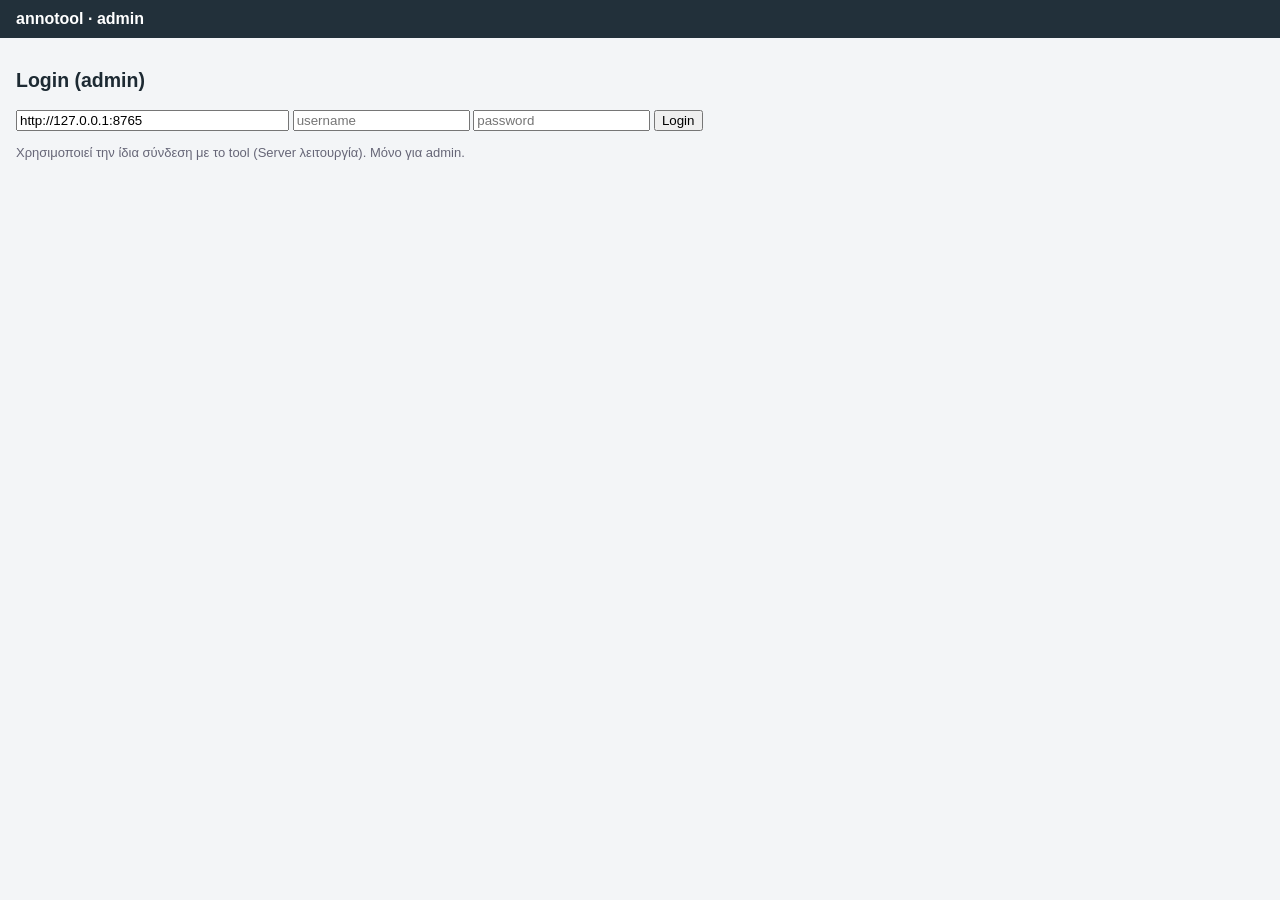
<file: admin.html>
<!DOCTYPE html>
<html lang="el">
<head>
<meta charset="utf-8">
<title>annotool · admin</title>
<link rel="stylesheet" href="css/admin.css?v=1">
</head>
<body>
<header>
	<h1>annotool · admin</h1>
	<span id="who"></span>
	<span id="srv"></span>
</header>
<section id="loginBox" hidden>
	<h2>Login (admin)</h2>
	<form id="loginForm">
		<input id="url" placeholder="server URL" size="32">
		<input id="user" placeholder="username" autocomplete="username">
		<input id="pass" type="password" placeholder="password" autocomplete="current-password">
		<button type="submit">Login</button>
	</form>
	<p class="hint">Χρησιμοποιεί την ίδια σύνδεση με το tool (Server λειτουργία). Μόνο για admin.</p>
</section>
<main id="app" hidden>
	<nav>
		<button data-tab="users" class="on">Χρήστες</button>
		<button data-tab="families">Families</button>
		<button data-tab="activity">Δραστηριότητα</button>
		<button data-tab="jobs">Jobs / Status</button>
	</nav>
	<section data-pane="users">
		<h2>Χρήστες</h2>
		<form id="newUser" class="inline">
			<input name="username" placeholder="username" required>
			<input name="password" type="password" placeholder="password (≥6)" required minlength="6">
			<select name="role"><option value="user">user</option><option value="admin">admin</option></select>
			<button type="submit">Νέος χρήστης</button>
		</form>
		<table id="usersTbl"></table>
	</section>
	<section data-pane="families" hidden>
		<h2>Families</h2>
		<table id="famTbl"></table>
		<div id="famDetail"></div>
	</section>
	<section data-pane="activity" hidden>
		<h2>Δραστηριότητα</h2>
		<label>Ημέρες <input id="actDays" type="number" value="7" min="1" max="365" style="width:60px"></label>
		<button id="actReload">Ανανέωση</button>
		<h3>Ανά χρήστη / ημέρα</h3>
		<table id="actTbl"></table>
		<h3>Τελευταία γεγονότα</h3>
		<table id="evTbl"></table>
	</section>
	<section data-pane="jobs" hidden>
		<h2>Jobs / Status</h2>
		<div id="jobs"></div>
	</section>
</main>
<script src="js/admin.js?v=3"></script>
</body>
</html>
</file>
<file: css/libs/filtergrid.css>
/*====================================================
	- HTML Table Filter Generator v1.6 
	elements and classes
	- edit classes below to change filter grid style
=====================================================*/

.fltrow{ /* filter grid row appearance */
	height:20px;
	background-color:#f4f4f4;
}
.btnflt{ /* button appearance */
	font-size:11px;
	margin:0 2px 0 2px; padding:0 1px 0 1px;
	text-decoration:none; color: #fff;
	background-color:#666;
}
.flt{ /* filter (input) appearance */
	background-color:#f4f4f4; border:1px inset #ccc; 
	margin:0; width:100%;
}
.flt_s{ /* small filter (input) appearance */
	background-color:#f4f4f4; border:1px inset #ccc; 
	margin:0; width:80%;
}
.inf{ /* div containing left, middle and right divs */
	clear:both; width:auto; height:20px; 
	background:#f4f4f4; font-size:11px; 
	margin:0; padding:1px 3px 1px 3px; 
	border:1px solid #ccc;
}
.ldiv{ /* left div */
	float:left; width:30%; position:inherit; 
}
.mdiv{ /* middle div */
	float:left; width:30%; position:inherit; text-align:center; 
}
.rdiv{ /* right div */
	float:right; width:30%; position:inherit; text-align:right; 
}
.loader{ /* loader appearance */
	position:absolute; padding: 15px 0 15px 0;
	margin-top:7%; width:200px; left:40%; 
	z-index:1000; font-size:14px; font-weight:bold;
	border:1px solid #666; background:#f4f4f4; 
	text-align:center; vertical-align:middle;
}
div.mdiv select{ height:20px; }/*paging drop-down list*/
div.inf a{ color:#CC0000; }/*link appearence in .inf div*/
div.inf a:hover{ text-decoration:none; }/*link appearence in .inf div*/
.tot{ font-weight:bold; }/*rows counter*/
.even{ background-color:#fff; }/*row bg alternating color*/
.odd{ background-color:#f4f4f4; }/*row bg alternating color*/
</file>
<file: css/libs/noty.css>
.noty_layout_mixin, #noty_layout__top, #noty_layout__topLeft, #noty_layout__topCenter, #noty_layout__topRight, #noty_layout__bottom, #noty_layout__bottomLeft, #noty_layout__bottomCenter, #noty_layout__bottomRight, #noty_layout__center, #noty_layout__centerLeft, #noty_layout__centerRight {
  position: fixed;
  margin: 0;
  padding: 0;
  z-index: 9999999;
  -webkit-transform: translateZ(0) scale(1, 1);
          transform: translateZ(0) scale(1, 1);
  -webkit-backface-visibility: hidden;
          backface-visibility: hidden;
  -webkit-font-smoothing: subpixel-antialiased;
  filter: blur(0);
  -webkit-filter: blur(0);
  max-width: 90%; }

#noty_layout__top {
  top: 0;
  left: 5%;
  width: 90%; }

#noty_layout__topLeft {
  top: 20px;
  left: 20px;
  width: 325px; }

#noty_layout__topCenter {
  top: 5%;
  left: 50%;
  width: 325px;
  -webkit-transform: translate(-webkit-calc(-50% - .5px)) translateZ(0) scale(1, 1);
          transform: translate(calc(-50% - .5px)) translateZ(0) scale(1, 1); }

#noty_layout__topRight {
  top: 20px;
  right: 20px;
  width: 325px; }

#noty_layout__bottom {
  bottom: 0;
  left: 5%;
  width: 90%; }

#noty_layout__bottomLeft {
  bottom: 20px;
  left: 20px;
  width: 325px; }

#noty_layout__bottomCenter {
  bottom: 5%;
  left: 50%;
  width: 325px;
  -webkit-transform: translate(-webkit-calc(-50% - .5px)) translateZ(0) scale(1, 1);
          transform: translate(calc(-50% - .5px)) translateZ(0) scale(1, 1); }

#noty_layout__bottomRight {
  bottom: 20px;
  right: 20px;
  width: 325px; }

#noty_layout__center {
  top: 50%;
  left: 50%;
  width: 325px;
  -webkit-transform: translate(-webkit-calc(-50% - .5px), -webkit-calc(-50% - .5px)) translateZ(0) scale(1, 1);
          transform: translate(calc(-50% - .5px), calc(-50% - .5px)) translateZ(0) scale(1, 1); }

#noty_layout__centerLeft {
  top: 50%;
  left: 20px;
  width: 325px;
  -webkit-transform: translate(0, -webkit-calc(-50% - .5px)) translateZ(0) scale(1, 1);
          transform: translate(0, calc(-50% - .5px)) translateZ(0) scale(1, 1); }

#noty_layout__centerRight {
  top: 50%;
  right: 20px;
  width: 325px;
  -webkit-transform: translate(0, -webkit-calc(-50% - .5px)) translateZ(0) scale(1, 1);
          transform: translate(0, calc(-50% - .5px)) translateZ(0) scale(1, 1); }

.noty_progressbar {
  display: none; }

.noty_has_timeout .noty_progressbar {
  display: block;
  position: absolute;
  left: 0;
  bottom: 0;
  height: 3px;
  width: 100%;
  background-color: #646464;
  opacity: 0.2;
  filter: alpha(opacity=10); }

.noty_bar {
  -webkit-backface-visibility: hidden;
  -webkit-transform: translate(0, 0) translateZ(0) scale(1, 1);
  -ms-transform: translate(0, 0) scale(1, 1);
      transform: translate(0, 0) scale(1, 1);
  -webkit-font-smoothing: subpixel-antialiased;
  overflow: hidden; }

.noty_effects_open {
  opacity: 0;
  -webkit-transform: translate(50%);
      -ms-transform: translate(50%);
          transform: translate(50%);
  -webkit-animation: noty_anim_in 0.5s cubic-bezier(0.68, -0.55, 0.265, 1.55);
          animation: noty_anim_in 0.5s cubic-bezier(0.68, -0.55, 0.265, 1.55);
  -webkit-animation-fill-mode: forwards;
          animation-fill-mode: forwards; }

.noty_effects_close {
  -webkit-animation: noty_anim_out 0.5s cubic-bezier(0.68, -0.55, 0.265, 1.55);
          animation: noty_anim_out 0.5s cubic-bezier(0.68, -0.55, 0.265, 1.55);
  -webkit-animation-fill-mode: forwards;
          animation-fill-mode: forwards; }

.noty_fix_effects_height {
  -webkit-animation: noty_anim_height 75ms ease-out;
          animation: noty_anim_height 75ms ease-out; }

.noty_close_with_click {
  cursor: pointer; }

.noty_close_button {
  position: absolute;
  top: 2px;
  right: 2px;
  font-weight: bold;
  width: 20px;
  height: 20px;
  text-align: center;
  line-height: 20px;
  background-color: rgba(0, 0, 0, 0.05);
  border-radius: 2px;
  cursor: pointer;
  -webkit-transition: all .2s ease-out;
  transition: all .2s ease-out; }

.noty_close_button:hover {
  background-color: rgba(0, 0, 0, 0.1); }

.noty_modal {
  position: fixed;
  width: 100%;
  height: 100%;
  background-color: #000;
  z-index: 10000;
  opacity: .3;
  left: 0;
  top: 0; }

.noty_modal.noty_modal_open {
  opacity: 0;
  -webkit-animation: noty_modal_in .3s ease-out;
          animation: noty_modal_in .3s ease-out; }

.noty_modal.noty_modal_close {
  -webkit-animation: noty_modal_out .3s ease-out;
          animation: noty_modal_out .3s ease-out;
  -webkit-animation-fill-mode: forwards;
          animation-fill-mode: forwards; }

@-webkit-keyframes noty_modal_in {
  100% {
    opacity: .3; } }

@keyframes noty_modal_in {
  100% {
    opacity: .3; } }

@-webkit-keyframes noty_modal_out {
  100% {
    opacity: 0; } }

@keyframes noty_modal_out {
  100% {
    opacity: 0; } }

@keyframes noty_modal_out {
  100% {
    opacity: 0; } }

@-webkit-keyframes noty_anim_in {
  100% {
    -webkit-transform: translate(0);
            transform: translate(0);
    opacity: 1; } }

@keyframes noty_anim_in {
  100% {
    -webkit-transform: translate(0);
            transform: translate(0);
    opacity: 1; } }

@-webkit-keyframes noty_anim_out {
  100% {
    -webkit-transform: translate(50%);
            transform: translate(50%);
    opacity: 0; } }

@keyframes noty_anim_out {
  100% {
    -webkit-transform: translate(50%);
            transform: translate(50%);
    opacity: 0; } }

@-webkit-keyframes noty_anim_height {
  100% {
    height: 0; } }

@keyframes noty_anim_height {
  100% {
    height: 0; } }

.noty_theme__relax.noty_bar {
  margin: 4px 0;
  overflow: hidden;
  border-radius: 2px;
  position: relative; }
  .noty_theme__relax.noty_bar .noty_body {
    padding: 10px; }
  .noty_theme__relax.noty_bar .noty_buttons {
    border-top: 1px solid #e7e7e7;
    padding: 5px 10px; }

.noty_theme__relax.noty_type__alert,
.noty_theme__relax.noty_type__notification {
  background-color: #fff;
  border: 1px solid #dedede;
  color: #444; }

.noty_theme__relax.noty_type__warning {
  background-color: #FFEAA8;
  border: 1px solid #FFC237;
  color: #826200; }
  .noty_theme__relax.noty_type__warning .noty_buttons {
    border-color: #dfaa30; }

.noty_theme__relax.noty_type__error {
  background-color: #FF8181;
  border: 1px solid #e25353;
  color: #FFF; }
  .noty_theme__relax.noty_type__error .noty_buttons {
    border-color: darkred; }

.noty_theme__relax.noty_type__info,
.noty_theme__relax.noty_type__information {
  background-color: #78C5E7;
  border: 1px solid #3badd6;
  color: #FFF; }
  .noty_theme__relax.noty_type__info .noty_buttons,
  .noty_theme__relax.noty_type__information .noty_buttons {
    border-color: #0B90C4; }

.noty_theme__relax.noty_type__success {
  background-color: #BCF5BC;
  border: 1px solid #7cdd77;
  color: darkgreen; }
  .noty_theme__relax.noty_type__success .noty_buttons {
    border-color: #50C24E; }

.noty_theme__metroui.noty_bar {
  margin: 4px 0;
  overflow: hidden;
  position: relative;
  box-shadow: rgba(0, 0, 0, 0.298039) 0 0 5px 0; }
  .noty_theme__metroui.noty_bar .noty_progressbar {
    position: absolute;
    left: 0;
    bottom: 0;
    height: 3px;
    width: 100%;
    background-color: #000;
    opacity: 0.2;
    filter: alpha(opacity=20); }
  .noty_theme__metroui.noty_bar .noty_body {
    padding: 1.25em;
    font-size: 14px; }
  .noty_theme__metroui.noty_bar .noty_buttons {
    padding: 0 10px .5em 10px; }

.noty_theme__metroui.noty_type__alert,
.noty_theme__metroui.noty_type__notification {
  background-color: #fff;
  color: #1d1d1d; }

.noty_theme__metroui.noty_type__warning {
  background-color: #FA6800;
  color: #fff; }

.noty_theme__metroui.noty_type__error {
  background-color: #CE352C;
  color: #FFF; }

.noty_theme__metroui.noty_type__info,
.noty_theme__metroui.noty_type__information {
  background-color: #1BA1E2;
  color: #FFF; }

.noty_theme__metroui.noty_type__success {
  background-color: #60A917;
  color: #fff; }

.noty_theme__mint.noty_bar {
  margin: 4px 0;
  overflow: hidden;
  border-radius: 2px;
  position: relative; }
  .noty_theme__mint.noty_bar .noty_body {
    padding: 10px;
    font-size: 14px; }
  .noty_theme__mint.noty_bar .noty_buttons {
    padding: 10px; }

.noty_theme__mint.noty_type__alert,
.noty_theme__mint.noty_type__notification {
  background-color: #fff;
  border-bottom: 1px solid #D1D1D1;
  color: #2F2F2F; }

.noty_theme__mint.noty_type__warning {
  background-color: #FFAE42;
  border-bottom: 1px solid #E89F3C;
  color: #fff; }

.noty_theme__mint.noty_type__error {
  background-color: #DE636F;
  border-bottom: 1px solid #CA5A65;
  color: #fff; }

.noty_theme__mint.noty_type__info,
.noty_theme__mint.noty_type__information {
  background-color: #7F7EFF;
  border-bottom: 1px solid #7473E8;
  color: #fff; }

.noty_theme__mint.noty_type__success {
  background-color: #AFC765;
  border-bottom: 1px solid #A0B55C;
  color: #fff; }

.noty_theme__sunset.noty_bar {
  margin: 4px 0;
  overflow: hidden;
  border-radius: 2px;
  position: relative; }
  .noty_theme__sunset.noty_bar .noty_body {
    padding: 10px;
    font-size: 14px;
    text-shadow: 1px 1px 1px rgba(0, 0, 0, 0.1); }
  .noty_theme__sunset.noty_bar .noty_buttons {
    padding: 10px; }

.noty_theme__sunset.noty_type__alert,
.noty_theme__sunset.noty_type__notification {
  background-color: #073B4C;
  color: #fff; }
  .noty_theme__sunset.noty_type__alert .noty_progressbar,
  .noty_theme__sunset.noty_type__notification .noty_progressbar {
    background-color: #fff; }

.noty_theme__sunset.noty_type__warning {
  background-color: #FFD166;
  color: #fff; }

.noty_theme__sunset.noty_type__error {
  background-color: #EF476F;
  color: #fff; }
  .noty_theme__sunset.noty_type__error .noty_progressbar {
    opacity: .4; }

.noty_theme__sunset.noty_type__info,
.noty_theme__sunset.noty_type__information {
  background-color: #118AB2;
  color: #fff; }
  .noty_theme__sunset.noty_type__info .noty_progressbar,
  .noty_theme__sunset.noty_type__information .noty_progressbar {
    opacity: .6; }

.noty_theme__sunset.noty_type__success {
  background-color: #06D6A0;
  color: #fff; }

.noty_theme__bootstrap-v3.noty_bar {
  margin: 4px 0;
  overflow: hidden;
  position: relative;
  border: 1px solid transparent;
  border-radius: 4px; }
  .noty_theme__bootstrap-v3.noty_bar .noty_body {
    padding: 15px; }
  .noty_theme__bootstrap-v3.noty_bar .noty_buttons {
    padding: 10px; }
  .noty_theme__bootstrap-v3.noty_bar .noty_close_button {
    font-size: 21px;
    font-weight: 700;
    line-height: 1;
    color: #000;
    text-shadow: 0 1px 0 #fff;
    filter: alpha(opacity=20);
    opacity: .2;
    background: transparent; }
  .noty_theme__bootstrap-v3.noty_bar .noty_close_button:hover {
    background: transparent;
    text-decoration: none;
    cursor: pointer;
    filter: alpha(opacity=50);
    opacity: .5; }

.noty_theme__bootstrap-v3.noty_type__alert,
.noty_theme__bootstrap-v3.noty_type__notification {
  background-color: #fff;
  color: inherit; }

.noty_theme__bootstrap-v3.noty_type__warning {
  background-color: #fcf8e3;
  color: #8a6d3b;
  border-color: #faebcc; }

.noty_theme__bootstrap-v3.noty_type__error {
  background-color: #f2dede;
  color: #a94442;
  border-color: #ebccd1; }

.noty_theme__bootstrap-v3.noty_type__info,
.noty_theme__bootstrap-v3.noty_type__information {
  background-color: #d9edf7;
  color: #31708f;
  border-color: #bce8f1; }

.noty_theme__bootstrap-v3.noty_type__success {
  background-color: #dff0d8;
  color: #3c763d;
  border-color: #d6e9c6; }

.noty_theme__bootstrap-v4.noty_bar {
  margin: 4px 0;
  overflow: hidden;
  position: relative;
  border: 1px solid transparent;
  border-radius: .25rem; }
  .noty_theme__bootstrap-v4.noty_bar .noty_body {
    padding: .75rem 1.25rem; }
  .noty_theme__bootstrap-v4.noty_bar .noty_buttons {
    padding: 10px; }
  .noty_theme__bootstrap-v4.noty_bar .noty_close_button {
    font-size: 1.5rem;
    font-weight: 700;
    line-height: 1;
    color: #000;
    text-shadow: 0 1px 0 #fff;
    filter: alpha(opacity=20);
    opacity: .5;
    background: transparent; }
  .noty_theme__bootstrap-v4.noty_bar .noty_close_button:hover {
    background: transparent;
    text-decoration: none;
    cursor: pointer;
    filter: alpha(opacity=50);
    opacity: .75; }

.noty_theme__bootstrap-v4.noty_type__alert,
.noty_theme__bootstrap-v4.noty_type__notification {
  background-color: #fff;
  color: inherit; }

.noty_theme__bootstrap-v4.noty_type__warning {
  background-color: #fcf8e3;
  color: #8a6d3b;
  border-color: #faebcc; }

.noty_theme__bootstrap-v4.noty_type__error {
  background-color: #f2dede;
  color: #a94442;
  border-color: #ebccd1; }

.noty_theme__bootstrap-v4.noty_type__info,
.noty_theme__bootstrap-v4.noty_type__information {
  background-color: #d9edf7;
  color: #31708f;
  border-color: #bce8f1; }

.noty_theme__bootstrap-v4.noty_type__success {
  background-color: #dff0d8;
  color: #3c763d;
  border-color: #d6e9c6; }

.noty_theme__semanticui.noty_bar {
  margin: 4px 0;
  overflow: hidden;
  position: relative;
  border: 1px solid transparent;
  font-size: 1em;
  border-radius: .28571429rem;
  box-shadow: 0 0 0 1px rgba(34, 36, 38, 0.22) inset, 0 0 0 0 transparent; }
  .noty_theme__semanticui.noty_bar .noty_body {
    padding: 1em 1.5em;
    line-height: 1.4285em; }
  .noty_theme__semanticui.noty_bar .noty_buttons {
    padding: 10px; }

.noty_theme__semanticui.noty_type__alert,
.noty_theme__semanticui.noty_type__notification {
  background-color: #f8f8f9;
  color: rgba(0, 0, 0, 0.87); }

.noty_theme__semanticui.noty_type__warning {
  background-color: #fffaf3;
  color: #573a08;
  box-shadow: 0 0 0 1px #c9ba9b inset, 0 0 0 0 transparent; }

.noty_theme__semanticui.noty_type__error {
  background-color: #fff6f6;
  color: #9f3a38;
  box-shadow: 0 0 0 1px #e0b4b4 inset, 0 0 0 0 transparent; }

.noty_theme__semanticui.noty_type__info,
.noty_theme__semanticui.noty_type__information {
  background-color: #f8ffff;
  color: #276f86;
  box-shadow: 0 0 0 1px #a9d5de inset, 0 0 0 0 transparent; }

.noty_theme__semanticui.noty_type__success {
  background-color: #fcfff5;
  color: #2c662d;
  box-shadow: 0 0 0 1px #a3c293 inset, 0 0 0 0 transparent; }

.noty_theme__nest.noty_bar {
  margin: 0 0 15px 0;
  overflow: hidden;
  border-radius: 2px;
  position: relative;
  box-shadow: rgba(0, 0, 0, 0.098039) 5px 4px 10px 0; }
  .noty_theme__nest.noty_bar .noty_body {
    padding: 10px;
    font-size: 14px;
    text-shadow: 1px 1px 1px rgba(0, 0, 0, 0.1); }
  .noty_theme__nest.noty_bar .noty_buttons {
    padding: 10px; }

.noty_layout .noty_theme__nest.noty_bar {
  z-index: 5; }

.noty_layout .noty_theme__nest.noty_bar:nth-child(2) {
  position: absolute;
  top: 0;
  margin-top: 4px;
  margin-right: -4px;
  margin-left: 4px;
  z-index: 4;
  width: 100%; }

.noty_layout .noty_theme__nest.noty_bar:nth-child(3) {
  position: absolute;
  top: 0;
  margin-top: 8px;
  margin-right: -8px;
  margin-left: 8px;
  z-index: 3;
  width: 100%; }

.noty_layout .noty_theme__nest.noty_bar:nth-child(4) {
  position: absolute;
  top: 0;
  margin-top: 12px;
  margin-right: -12px;
  margin-left: 12px;
  z-index: 2;
  width: 100%; }

.noty_layout .noty_theme__nest.noty_bar:nth-child(5) {
  position: absolute;
  top: 0;
  margin-top: 16px;
  margin-right: -16px;
  margin-left: 16px;
  z-index: 1;
  width: 100%; }

.noty_layout .noty_theme__nest.noty_bar:nth-child(n+6) {
  position: absolute;
  top: 0;
  margin-top: 20px;
  margin-right: -20px;
  margin-left: 20px;
  z-index: -1;
  width: 100%; }

#noty_layout__bottomLeft .noty_theme__nest.noty_bar:nth-child(2),
#noty_layout__topLeft .noty_theme__nest.noty_bar:nth-child(2) {
  margin-top: 4px;
  margin-left: -4px;
  margin-right: 4px; }

#noty_layout__bottomLeft .noty_theme__nest.noty_bar:nth-child(3),
#noty_layout__topLeft .noty_theme__nest.noty_bar:nth-child(3) {
  margin-top: 8px;
  margin-left: -8px;
  margin-right: 8px; }

#noty_layout__bottomLeft .noty_theme__nest.noty_bar:nth-child(4),
#noty_layout__topLeft .noty_theme__nest.noty_bar:nth-child(4) {
  margin-top: 12px;
  margin-left: -12px;
  margin-right: 12px; }

#noty_layout__bottomLeft .noty_theme__nest.noty_bar:nth-child(5),
#noty_layout__topLeft .noty_theme__nest.noty_bar:nth-child(5) {
  margin-top: 16px;
  margin-left: -16px;
  margin-right: 16px; }

#noty_layout__bottomLeft .noty_theme__nest.noty_bar:nth-child(n+6),
#noty_layout__topLeft .noty_theme__nest.noty_bar:nth-child(n+6) {
  margin-top: 20px;
  margin-left: -20px;
  margin-right: 20px; }

.noty_theme__nest.noty_type__alert,
.noty_theme__nest.noty_type__notification {
  background-color: #073B4C;
  color: #fff; }
  .noty_theme__nest.noty_type__alert .noty_progressbar,
  .noty_theme__nest.noty_type__notification .noty_progressbar {
    background-color: #fff; }

.noty_theme__nest.noty_type__warning {
  background-color: #FFD166;
  color: #fff; }

.noty_theme__nest.noty_type__error {
  background-color: #EF476F;
  color: #fff; }
  .noty_theme__nest.noty_type__error .noty_progressbar {
    opacity: .4; }

.noty_theme__nest.noty_type__info,
.noty_theme__nest.noty_type__information {
  background-color: #118AB2;
  color: #fff; }
  .noty_theme__nest.noty_type__info .noty_progressbar,
  .noty_theme__nest.noty_type__information .noty_progressbar {
    opacity: .6; }

.noty_theme__nest.noty_type__success {
  background-color: #06D6A0;
  color: #fff; }

/*# sourceMappingURL=noty.css.map*/
</file>
<file: css/livehud.css>
#comboGlance {
	position: relative;
	z-index: 30;
	width: 1360px;
	margin: 0 auto;
	padding: 0 8px 6px;
	box-sizing: border-box;
	display: flex;
	align-items: center;
	gap: 8px;
	text-align: left;
}
#comboGlanceOpen,
#mapGlanceOpen {
	border: 0;
	border-radius: 999px;
	background: #2f9e8f;
	color: #fff;
	font-family: "Didact Gothic", sans-serif;
	font-size: 13px;
	line-height: 22px;
	padding: 0 10px;
	cursor: pointer;
	flex: 0 0 auto;
}
#mapGlanceOpen.on { background: #1f6f4a; }
#comboGlanceOpen:hover,
#mapGlanceOpen:hover,
#btn_combos.on,
#btn_captions.on {
	background: #21786c;
	border-color: #186158;
	color: #fff;
}
#imagestools #btn_captions.on {
	background: #1f8a4c;
	border-color: #176b3b;
}
#mainPart #col1 {
	display: flex;
	flex-wrap: nowrap;
	align-items: flex-start;
	float: none;
	width: 1360px;
}
#mainPart #leftcol {
	float: none;
	flex: 0 0 auto;
}
#mainPart #selectColumns {
	float: none;
	flex: 0 0 440px;
	width: 440px;
	margin-left: 12px;
}
#mainPart #box {
	float: none;
}
#imagestools #btn_foldcols {
	float: none;
	border-radius: 4px;
	width: auto;
	min-width: 72px;
	height: 34px;
	margin: 0 8px 0 0;
	padding: 4px 10px;
	font-weight: bold;
	line-height: 24px;
	color: #333;
}
#btn_foldcols.on {
	background: #1f6f9a;
	border-color: #16567a;
	color: #fff;
}
#mainPart.cols-folded #col2,
#mainPart.cols-folded #col3 {
	display: none;
}
#mainPart.cols-folded #selectColumns {
	flex: 0 0 52px;
	width: 52px;
	height: auto;
}
#mainPart.cols-folded #hits {
	height: 620px;
}
#mainPart.cols-folded #box {
	width: 1290px;
}
#comboGlanceBody {
	flex: 1;
	min-width: 0;
	display: flex;
	align-items: center;
	gap: 10px;
	background: rgba(0, 0, 0, 0.2);
	border-radius: 6px;
	padding: 3px 10px;
	min-height: 26px;
	overflow: visible;
	color: #d5e2e7;
	font-size: 13px;
}
#comboView {
	position: relative;
	flex: 1;
	min-width: 0;
}
#comboViewBtn {
	width: 100%;
	height: 24px;
	border: 0;
	border-radius: 4px;
	background: rgba(0, 0, 0, 0.28);
	color: #fff;
	font-family: "Didact Gothic", sans-serif;
	font-size: 13px;
	text-align: left;
	padding: 0 8px;
	cursor: pointer;
	overflow: hidden;
	text-overflow: ellipsis;
	white-space: nowrap;
}
#comboViewBtn.on {
	background: #1f6f4a;
}
#comboViewMenu {
	display: none;
	position: absolute;
	z-index: 80;
	top: 28px;
	left: 0;
	width: 340px;
	max-height: 360px;
	overflow: auto;
	padding: 8px;
	border-radius: 8px;
	background: #1c282f;
	color: #eef3f5;
	border: 1px solid rgba(255, 255, 255, 0.08);
	box-shadow: 0 16px 44px rgba(0, 0, 0, 0.38);
}
#comboViewMenu.open { display: block; }
#comboViewSearch {
	width: 100%;
	box-sizing: border-box;
	height: 28px;
	margin: 0 0 6px;
	border-radius: 6px;
	border: 1px solid rgba(255, 255, 255, 0.12);
	background: rgba(0, 0, 0, 0.22);
	color: #fff;
	padding: 0 8px;
	font-family: inherit;
}
#comboViewAll {
	display: block;
	width: 100%;
	margin: 0 0 6px;
	border: 0;
	border-radius: 6px;
	background: rgba(255, 255, 255, 0.08);
	color: #fff;
	font-family: inherit;
	font-size: 13px;
	font-weight: bold;
	line-height: 26px;
	cursor: pointer;
}
#comboViewAll:hover { background: #2f9e8f; }
.combo-view-row {
	display: flex;
	align-items: center;
	gap: 8px;
	margin: 0;
	padding: 4px 2px;
	font-size: 13px;
	font-weight: normal;
	cursor: pointer;
}
.combo-view-row.is-on { color: #ffd27a; }
.combo-view-name {
	min-width: 0;
	overflow: hidden;
	text-overflow: ellipsis;
	white-space: nowrap;
}
#comboViewMenu input.combo-view-pin {
	position: static;
	opacity: 1;
	appearance: auto;
	-webkit-appearance: checkbox;
	width: 16px;
	height: 16px;
	margin: 0;
	accent-color: #f0b429;
	background: #fff;
	cursor: pointer;
	flex: 0 0 auto;
}
#howmanyleft {
	float: none;
	flex: 0 0 460px;
	width: 460px;
	min-width: 460px;
	max-width: 460px;
	margin-left: 8px;
	color: #fff;
	font-weight: bold;
	font-variant-numeric: tabular-nums;
	white-space: nowrap;
	text-align: right;
	line-height: 22px;
	padding: 0;
	overflow: hidden;
}
#firstButton, #lastButton {
	float: right;
	width: auto;
	min-width: 52px;
	color: #333;
}
#comboGlanceNum {
	font-weight: bold;
	font-size: 16px;
	color: #b6f3cf;
	font-variant-numeric: tabular-nums;
	white-space: nowrap;
}
#comboGlance.is-near #comboGlanceNum { color: #ffd27a; }
#comboGlance.is-over #comboGlanceNum { color: #ff9b9b; }
#comboGlanceHint {
	color: #c5d4da;
	white-space: nowrap;
}
#comboGlanceBar {
	display: none;
	width: 72px;
	height: 6px;
	border-radius: 99px;
	background: rgba(255, 255, 255, 0.16);
	overflow: hidden;
	flex: 0 0 auto;
}
#comboGlanceBar.on { display: inline-block; }
#comboGlanceBar i {
	display: block;
	height: 100%;
	width: 0;
	background: #7ddec4;
}
#comboGlance.is-near #comboGlanceBar i { background: #ffd27a; }
#comboGlance.is-over #comboGlanceBar i { background: #ff8b8b; }

#mapPanel {
	display: none;
	position: fixed;
	z-index: 40;
	width: 420px;
	max-height: 72vh;
	flex-direction: column;
	background: #1c282f;
	color: #eef3f5;
	border-radius: 12px;
	box-shadow: 0 16px 44px rgba(0, 0, 0, 0.38);
	border: 1px solid rgba(255, 255, 255, 0.08);
	font-family: "Didact Gothic", sans-serif;
	overflow: hidden;
	text-align: left;
}
#mapPanel.open { display: flex; }
#mapPanelHead {
	display: flex;
	align-items: center;
	gap: 8px;
	padding: 8px 8px 6px 12px;
	cursor: move;
	user-select: none;
	background: #24343c;
	flex: 0 0 auto;
}
#mapPanelTitle {
	font-weight: bold;
	font-size: 15px;
	flex: 1;
}
#mapPanelCount {
	font-weight: normal;
	color: #9fb4bd;
	font-size: 12px;
}
#mapPanelClose {
	border: 0;
	background: transparent;
	color: #d5e2e7;
	font-size: 20px;
	line-height: 20px;
	width: 26px;
	cursor: pointer;
}
#mapPanelWhen {
	flex: 0 0 auto;
	margin: 8px 12px 4px;
	color: #9fd9cf;
	font-size: 12px;
	line-height: 1.35;
}
#mapPanelWhen:empty { display: none; }
#mapList {
	overflow: auto;
	padding: 4px 0 6px;
	flex: 1 1 auto;
	min-height: 0;
}
#mapEmpty {
	display: none;
	color: #9fb4bd;
	padding: 8px 14px 12px;
	font-size: 13px;
}
#mapPanelFoot {
	flex: 0 0 auto;
	color: #8ea3ab;
	font-size: 11px;
	line-height: 1.35;
	padding: 6px 12px 8px;
	background: #1c282f;
	border-top: 1px solid rgba(255, 255, 255, 0.06);
}
.map-row {
	display: flex;
	align-items: baseline;
	gap: 8px;
	margin: 0 8px 6px;
	padding: 6px 8px 6px 10px;
	border-radius: 8px;
	background: rgba(255, 255, 255, 0.04);
	box-shadow: inset 3px 0 0 transparent;
}
.map-row.is-good { box-shadow: inset 3px 0 0 #3dce7a; }
.map-row.is-mid { box-shadow: inset 3px 0 0 #f0b429; }
.map-row.is-bad { box-shadow: inset 3px 0 0 #ff6b63; }
.map-name {
	flex: 1;
	min-width: 0;
	overflow: hidden;
	text-overflow: ellipsis;
	white-space: nowrap;
	font-size: 13px;
}
.map-score {
	flex: 0 0 auto;
	min-width: 3.4em;
	font-size: 14px;
	font-weight: bold;
	font-variant-numeric: tabular-nums;
	text-align: right;
	color: #9fb4bd;
}
.map-row.is-good .map-score { color: #7ddec4; }
.map-row.is-mid .map-score { color: #ffd27a; }
.map-row.is-bad .map-score { color: #ff8b8b; }
.map-meta {
	flex: 0 0 auto;
	color: #9fb4bd;
	font-size: 12px;
	white-space: nowrap;
}
.map-meta:empty { display: none; }

#comboPanel {
	display: none;
	position: fixed;
	z-index: 40;
	width: 400px;
	max-height: 72vh;
	flex-direction: column;
	background: #1c282f;
	color: #eef3f5;
	border-radius: 12px;
	box-shadow: 0 16px 44px rgba(0, 0, 0, 0.38);
	border: 1px solid rgba(255, 255, 255, 0.08);
	font-family: "Didact Gothic", sans-serif;
	overflow: hidden;
	text-align: left;
}
#comboPanel.open { display: flex; }
#comboPanelHead,
#comboSearch,
#comboPinHint,
#comboTargetHint,
#comboEmpty,
#comboPanelFoot { flex: 0 0 auto; }
#comboPanelHead {
	display: flex;
	align-items: center;
	gap: 8px;
	padding: 8px 8px 6px 12px;
	cursor: move;
	user-select: none;
	background: #24343c;
}
#comboPanelTitle {
	font-weight: bold;
	font-size: 15px;
	flex: 1;
}
#comboPanelCount {
	font-weight: normal;
	color: #9fb4bd;
	font-size: 12px;
}
#comboMetric {
	display: flex;
	background: rgba(0, 0, 0, 0.25);
	border-radius: 999px;
	padding: 2px;
}
#comboMetric button {
	border: 0;
	background: transparent;
	color: #c5d4da;
	border-radius: 999px;
	font-family: inherit;
	font-size: 12px;
	line-height: 20px;
	padding: 0 8px;
	cursor: pointer;
}
#comboMetric button.on {
	background: #2f9e8f;
	color: #fff;
}
#comboLockClear {
	display: none;
	border: 0;
	border-radius: 999px;
	background: #f0b429;
	color: #1a1408;
	font-family: inherit;
	font-size: 12px;
	font-weight: bold;
	line-height: 20px;
	padding: 0 8px;
	cursor: pointer;
}
#comboLockClear.on { display: inline-block; }
#comboTargetBtn,
#comboSortSize {
	border: 0;
	border-radius: 999px;
	background: #2f9e8f;
	color: #fff;
	font-family: inherit;
	font-size: 12px;
	font-weight: bold;
	line-height: 20px;
	padding: 0 8px;
	cursor: pointer;
}
#comboSortSize { background: rgba(255, 255, 255, 0.08); }
#comboSortSize.on { background: #f0b429; color: #1a1408; }
#comboTargetFile { display: none; }
#comboTargetHint {
	display: none;
	margin: 0 10px 6px;
	color: #9fd9cf;
	font-size: 12px;
	line-height: 1.35;
}
#comboPanelClose {
	border: 0;
	background: transparent;
	color: #d5e2e7;
	font-size: 20px;
	line-height: 20px;
	width: 26px;
	cursor: pointer;
}
#comboPinHint {
	margin: 0 10px 6px;
	padding: 6px 8px;
	border-radius: 6px;
	background: rgba(240, 180, 41, 0.16);
	color: #ffd27a;
	font-size: 12px;
	line-height: 1.35;
}
#comboPinHint b { color: #fff3d0; }
#comboSearch {
	margin: 8px 10px 6px;
	height: 28px;
	border-radius: 6px;
	border: 1px solid rgba(255, 255, 255, 0.12);
	background: rgba(0, 0, 0, 0.22);
	color: #fff;
	padding: 0 8px;
	font-family: inherit;
}
#comboList {
	overflow: auto;
	padding: 4px 0 6px;
	flex: 1 1 auto;
	min-height: 0;
}
#comboEmpty {
	display: none;
	color: #9fb4bd;
	padding: 8px 14px 12px;
	font-size: 13px;
}
#comboPanelFoot {
	color: #8ea3ab;
	font-size: 11px;
	line-height: 1.35;
	padding: 6px 12px 8px;
	background: #1c282f;
	border-top: 1px solid rgba(255, 255, 255, 0.06);
}
.combo-row {
	position: relative;
	margin: 0 8px 6px;
	padding: 6px 8px 5px;
	border-radius: 8px;
	background: rgba(255, 255, 255, 0.04);
	overflow: hidden;
}
.combo-row.is-here { box-shadow: inset 3px 0 0 #3dbea2; }
.combo-row.is-watched { outline: 1px solid #7ddec4; }
.combo-bar {
	position: absolute;
	left: 0;
	top: 0;
	bottom: 0;
	width: 0;
	background: rgba(61, 190, 162, 0.16);
	pointer-events: none;
}
.combo-row.is-near .combo-bar { background: rgba(255, 210, 122, 0.18); }
.combo-row.is-over .combo-bar { background: rgba(255, 139, 139, 0.2); }
.combo-main,
.combo-meta {
	position: relative;
	display: flex;
	align-items: center;
	gap: 8px;
}
.combo-pin-label {
	display: inline-flex;
	align-items: center;
	gap: 4px;
	margin: 0;
	color: #ffd27a;
	font-size: 13px;
	font-weight: bold;
	white-space: nowrap;
	cursor: pointer;
}
#comboPanel input.combo-pin {
	position: static;
	opacity: 1;
	appearance: auto;
	-webkit-appearance: checkbox;
	width: 16px;
	height: 16px;
	margin: 0;
	accent-color: #f0b429;
	background: #fff;
	cursor: pointer;
}
.combo-row.is-locked {
	box-shadow: inset 3px 0 0 #f0b429;
	background: rgba(240, 180, 41, 0.16);
}
.combo-name {
	flex: 1;
	min-width: 0;
	overflow: hidden;
	text-overflow: ellipsis;
	white-space: nowrap;
	font-size: 13px;
}
.combo-num {
	font-weight: bold;
	font-size: 16px;
	color: #b6f3cf;
	font-variant-numeric: tabular-nums;
}
.combo-row.is-near .combo-num { color: #ffd27a; }
.combo-row.is-over .combo-num { color: #ff9b9b; }
.combo-meta {
	margin-top: 2px;
	color: #a9bdc5;
	font-size: 12px;
}
.combo-sub { flex: 1; min-width: 0; }
.combo-rate {
	color: #ffd27a;
	font-weight: bold;
	white-space: nowrap;
	font-size: 12px;
}
.combo-here {
	display: none;
	background: rgba(61, 190, 162, 0.2);
	color: #b6f3cf;
	border-radius: 99px;
	padding: 0 6px;
	line-height: 16px;
	font-size: 11px;
}
.combo-target-label {
	margin: 0;
	font-weight: normal;
	color: #8ea3ab;
	white-space: nowrap;
}
.combo-target {
	width: 58px;
	height: 20px;
	margin-left: 4px;
	padding: 0 4px;
	border-radius: 4px;
	border: 1px solid rgba(255, 255, 255, 0.14);
	background: rgba(0, 0, 0, 0.28);
	color: #fff;
	font-family: inherit;
	font-size: 12px;
}
.combo-target::-webkit-outer-spin-button,
.combo-target::-webkit-inner-spin-button {
	-webkit-appearance: none;
	margin: 0;
}
.combo-row.flash { outline: 1px solid #7ddec4; }

#annoCaptions {
	position: absolute;
	left: 0;
	top: 0;
	width: 100%;
	height: 100%;
	pointer-events: none;
	z-index: 20;
	overflow: hidden;
}
.anno-cap {
	position: absolute;
	max-width: 240px;
	overflow: hidden;
	text-overflow: ellipsis;
	white-space: nowrap;
	padding: 1px 5px;
	border-radius: 3px;
	background: rgba(12, 16, 20, 0.82);
	color: #fff;
	font-family: "Didact Gothic", sans-serif;
	font-size: 12px;
	line-height: 16px;
	font-weight: bold;
	box-shadow: 0 1px 2px rgba(0, 0, 0, 0.35);
}
.anno-cap.is-null { background: rgba(176, 32, 32, 0.9); }
</file>
<file: css/video.css>
#zero-opt, #generatePhotoCSV,#generateNewsCSV,#showannosnews {
	display: none;
}
</file>
<file: css/modern.css>
html {
	height: 100%;
	overflow: hidden;
}
body#page {
	background: #eef2f4;
	color: #1c2830;
	-webkit-font-smoothing: antialiased;
	height: 100%;
	overflow: hidden;
}

.shadow {
	box-shadow: 0 1px 2px rgba(20, 32, 40, 0.16);
}

#toppanel {
	background: #24343d;
	text-shadow: none;
}

#title-wrap {
	background: #1b2a32;
	text-shadow: none;
}

#newProjButton,
#colorsedit,
.topcol2 .btn,
.topcol1 span.btn {
	text-shadow: none;
	border: 0;
	box-shadow: none;
}

.btn-primary,
.btn-info,
.btn-success,
.btn-danger,
.btn-warning {
	background-image: none;
	text-shadow: none;
	border-color: transparent;
}

.btn-primary,
.btn-primary:hover,
.btn-primary:focus,
.btn-info,
.btn-info:hover,
.btn-info:focus,
.btn-success,
.btn-success:hover,
.btn-success:focus,
.btn-danger,
.btn-danger:hover,
.btn-danger:focus {
	color: #fff;
}

.btn-primary {
	background-color: #0b5f8a;
}
.btn-primary:hover,
.btn-primary:focus {
	background-color: #08496c;
}
.btn-info {
	background-color: #0c6b74;
}
.btn-info:hover,
.btn-info:focus {
	background-color: #095259;
}
.btn-success {
	background-color: #176b45;
}
.btn-success:hover,
.btn-success:focus {
	background-color: #115536;
}
.btn-danger {
	background-color: #b42318;
}
.btn-danger:hover,
.btn-danger:focus {
	background-color: #8e1b13;
}
.btn-warning,
.btn-warning:hover,
.btn-warning:focus,
#imagestools #btn_foldcols {
	background-color: #f0b429;
	color: #1a1408;
}
.btn-warning:hover,
.btn-warning:focus {
	background-color: #d9a01f;
}

.toolbar .btn {
	box-shadow: 0 1px 2px rgba(20, 32, 40, 0.18);
}
.toolbar .btn[disabled],
.toolbar .btn.disabled {
	opacity: 1;
	color: #fff;
	background-color: #0b5f8a;
	text-shadow: none;
}
#comboGlanceOpen {
	background: #0c6b5c;
	color: #fff;
}
#imagestools #btn_foldcols.on {
	background-color: #0b5f8a;
	color: #fff;
}

input.form-control,
select.form-control {
	border-color: #d5dee3;
	box-shadow: none;
}
input.form-control:focus,
select.form-control:focus {
	border-color: #7eb0c4;
	box-shadow: 0 0 0 2px rgba(47, 126, 168, 0.15);
}

div#brands ul li.selected,
div#tpoints ul li.selected {
	background: #d7ebf5;
	color: #16303c;
}

#hits option:hover {
	background: #d7ebf5;
}

div#toptoggle i {
	color: #5d7380;
}
div#toptoggle i:hover {
	color: #24343d;
}

#toppanel {
	position: relative;
}
#themeToggle {
	position: absolute;
	top: 24px;
	right: 12px;
	z-index: 2;
	height: auto;
	line-height: 16px;
	padding: 4px 10px;
	font-weight: bold;
}
.topcol3 {
	padding-right: 118px;
}

html.theme-dark body#page {
	background: #1b242b;
	color: #e7eef2;
}
html.theme-dark #toppanel {
	background: #121a1f;
}
html.theme-dark #title-wrap {
	background: #10171c;
	color: #f4f8fa;
}
html.theme-dark #brands,
html.theme-dark #tpoints,
html.theme-dark #hits,
html.theme-dark #brands h4,
html.theme-dark #brands li.group {
	color: #e7eef2;
}
html.theme-dark #brands h4,
html.theme-dark #brands li.group.minimized h4 {
	border-bottom-color: #4a5d68;
}
html.theme-dark #brands li.group.minimized {
	color: #c5d3da;
}
html.theme-dark div#brands li.group i {
	box-shadow: none;
}
html.theme-dark div#brands ul li.selected,
html.theme-dark div#tpoints ul li.selected {
	background: #2f6f93;
	color: #fff;
}
html.theme-dark #brands ul.sortable li,
html.theme-dark #tpoints ul.sortable li,
html.theme-dark #brands ul.sortable li.minimized {
	color: #9fd0ea;
}
html.theme-dark #brandsearch,
html.theme-dark #tpointsearch,
html.theme-dark #hits {
	background: #24313a;
	color: #eef3f5;
	border-color: #4a5d68;
}
html.theme-dark #brandsearch::placeholder,
html.theme-dark #tpointsearch::placeholder {
	color: #c5d3da;
}
html.theme-dark #hits option {
	background: #24313a;
	color: #eef3f5;
}
html.theme-dark #hits option:hover {
	background: #2f6f93;
	color: #fff;
}
html.theme-dark #brandsearchclear,
html.theme-dark #tpointsearchclear {
	color: #c5d3da;
}
html.theme-dark #projectPrefsBox,
html.theme-dark #projectFolderBox,
html.theme-dark #imageName,
html.theme-dark #title input.editable {
	background: #f4f7f8;
	color: #1a242b;
}
html.theme-dark .jxgbox,
html.theme-dark #box {
	background-color: #12181d;
	border-color: #2c3a42;
}
html.theme-dark div#preview,
html.theme-dark #annos,
html.theme-dark #tpfltr,
html.theme-dark #colorseditpanel,
html.theme-dark div#annostop,
html.theme-dark #viewpresets,
html.theme-dark #tpoins_list,
html.theme-dark div#jpgcopy,
html.theme-dark div#framename {
	background: #1e2830;
	color: #e7eef2;
	border-color: #3a4a54;
}
html.theme-dark #annos th,
html.theme-dark #annos td,
html.theme-dark #annos .table,
html.theme-dark #annos .table > tbody > tr > td,
html.theme-dark #annos .table > thead > tr > th,
html.theme-dark #jpgcopy .help {
	background-color: transparent;
	color: #e7eef2;
	border-color: #3a4a54;
}
html.theme-dark div#toptoggle i {
	color: #c5d3da;
}
html.theme-dark div#toptoggle i:hover {
	color: #fff;
}
html.theme-dark .btn-primary,
html.theme-dark .btn-primary:hover,
html.theme-dark .btn-primary:focus {
	background-color: #1f7eb0;
	color: #fff;
}
html.theme-dark .btn-primary:hover,
html.theme-dark .btn-primary:focus {
	background-color: #186894;
}
html.theme-dark .btn-info,
html.theme-dark .btn-info:hover,
html.theme-dark .btn-info:focus {
	background-color: #14808a;
	color: #fff;
}
html.theme-dark .btn-info:hover,
html.theme-dark .btn-info:focus {
	background-color: #0f6870;
}
html.theme-dark .btn-success,
html.theme-dark .btn-success:hover,
html.theme-dark .btn-success:focus {
	background-color: #1c8a58;
	color: #fff;
}
html.theme-dark .btn-success:hover,
html.theme-dark .btn-success:focus {
	background-color: #166e46;
}
html.theme-dark .btn-danger,
html.theme-dark .btn-danger:hover,
html.theme-dark .btn-danger:focus {
	background-color: #d23b2e;
	color: #fff;
}
html.theme-dark .btn-danger:hover,
html.theme-dark .btn-danger:focus {
	background-color: #b12e23;
}
html.theme-dark .btn-warning,
html.theme-dark .btn-warning:hover,
html.theme-dark .btn-warning:focus,
html.theme-dark #imagestools #btn_foldcols,
html.theme-dark #themeToggle {
	background-color: #f0b429;
	color: #1a1408;
}
html.theme-dark .btn-warning:hover,
html.theme-dark .btn-warning:focus,
html.theme-dark #themeToggle:hover {
	background-color: #d9a01f;
	color: #1a1408;
}
html.theme-dark .toolbar .btn[disabled],
html.theme-dark .toolbar .btn.disabled {
	opacity: 1;
	color: #fff;
	background-color: #1f7eb0;
}
html.theme-dark #comboGlanceOpen,
html.theme-dark #mapGlanceOpen {
	background: #0f7a68;
	color: #fff;
}
html.theme-dark #mapGlanceOpen.on { background: #1f6f4a; }
html.theme-dark #imagestools #btn_foldcols.on {
	background-color: #1f7eb0;
	color: #fff;
}
html.theme-dark #comboPick option {
	color: #1c282f;
}
#suggestChip {
	position: absolute;
	left: 8px;
	top: 8px;
	z-index: 6;
	display: none;
	background: #f0b429;
	color: #1a1408;
	font-weight: bold;
	font-size: 14px;
	line-height: 20px;
	padding: 4px 10px;
	border-radius: 6px;
	pointer-events: auto;
	cursor: pointer;
	white-space: nowrap;
	box-shadow: 0 1px 3px rgba(0, 0, 0, 0.35);
}
#suggestChip.on { display: block; }
#quickPick {
	position: absolute;
	z-index: 6;
	display: none;
	width: 190px;
	max-height: 280px;
	overflow: auto;
	background: #1c2830;
	color: #eef3f5;
	border-radius: 8px;
	padding: 6px;
	text-align: left;
	box-shadow: 0 6px 18px rgba(0, 0, 0, 0.4);
}
#quickPick.on { display: block; }
#quickPick .qp-hint {
	font-size: 12px;
	color: #f0b429;
	padding: 0 4px 4px;
}
#quickPick button {
	display: block;
	width: 100%;
	margin: 0 0 3px;
	padding: 3px 8px;
	border: 0;
	border-radius: 4px;
	background: #31414b;
	color: #f4f8fa;
	font-weight: bold;
	text-align: left;
	line-height: 18px;
}
#quickPick button.on,
#quickPick button.qp-ok {
	background: #f0b429;
	color: #1a1408;
}
#quickPick .qp-hits {
	display: flex;
	align-items: center;
	gap: 4px;
	margin-top: 4px;
}
#quickPick .qp-hits span {
	flex: 1;
	text-align: center;
	font-weight: bold;
}
#quickPick button.qp-mini,
#quickPick button.qp-ok {
	width: auto;
	min-width: 28px;
	text-align: center;
	margin: 0;
}
#hitsPad { display: none !important; }
/* Small Enter in the location toolbar, same 24px row, does not sit in the old 30px hits column. */
#tpointstools #annoEnter {
	position: absolute;
	top: 0;
	right: 0;
	height: 24px;
	width: auto;
	min-width: 0;
	margin: 0;
	padding: 0 7px;
	border: 0;
	border-radius: 4px;
	background: rgba(240, 180, 41, 0.92);
	color: #1a1408;
	font-family: "Didact Gothic", sans-serif;
	font-size: 11px;
	font-weight: 700;
	line-height: 24px;
	cursor: pointer;
	z-index: 1;
}
#tpointstools #annoEnter:hover { filter: brightness(1.08); }
html.theme-dark #tpointstools #annoEnter {
	background: rgba(240, 180, 41, 0.92);
	color: #1a1408;
}
#quickPick .qp-enter-row {
	display: flex;
	align-items: center;
	gap: 4px;
	margin: 0 0 3px;
}
#quickPick .qp-enter-row button.qp-item {
	flex: 1;
	width: auto;
	margin: 0;
	min-width: 0;
}
#quickPick .qp-enter-row button.qp-ok {
	flex: 0 0 auto;
	width: auto;
	min-width: 0;
	margin: 0;
	padding: 3px 8px;
	font-size: 11px;
	font-weight: 700;
	text-align: center;
	line-height: 18px;
}
#brandstools #brandsabc.clicked,
#tpointstools #tpointsabc.clicked,
html.theme-dark #brandstools #brandsabc.clicked,
html.theme-dark #tpointstools #tpointsabc.clicked {
	background-color: #f0b429;
	color: #1a1408;
	box-shadow: inset 0 0 0 2px #1a1408;
}
html.theme-dark,
html.theme-dark #brands,
html.theme-dark #tpoints,
html.theme-dark #hits {
	scrollbar-color: #5d7280 #151c22;
	scrollbar-width: auto;
}
html.theme-dark ::-webkit-scrollbar {
	width: 12px;
	height: 12px;
}
html.theme-dark ::-webkit-scrollbar-track,
html.theme-dark ::-webkit-scrollbar-corner {
	background: #151c22;
}
html.theme-dark ::-webkit-scrollbar-thumb {
	background: #5d7280;
	border-radius: 8px;
	border: 2px solid #151c22;
}
html.theme-dark ::-webkit-scrollbar-thumb:hover {
	background: #7d94a2;
}
#box.preset-grab,
#box.preset-grab * {
	cursor: move !important;
}
#carryToggle {
	display: inline-block;
	margin-left: 14px;
	color: #fefefe;
	font-size: 13px;
	font-weight: 700;
	cursor: pointer;
	vertical-align: middle;
}
#carryToggle input {
	position: static;
	opacity: 1;
	width: 16px;
	height: 16px;
	margin: 0 6px 0 0;
	vertical-align: middle;
	cursor: pointer;
	appearance: auto;
	-webkit-appearance: checkbox;
	background: #fff;
}
#liveSync {
	display: inline-flex;
	align-items: center;
	gap: 6px;
	margin-left: 12px;
	vertical-align: middle;
	color: #fefefe;
	font-size: 12px;
	font-weight: 700;
}
#liveSyncBtn {
	height: 22px;
	padding: 0 8px;
	border: 0;
	border-radius: 4px;
	background: #1f7eb0;
	color: #fff;
	font-size: 12px;
	font-weight: 700;
	line-height: 22px;
}
#liveSync.on #liveSyncBtn { background: #0c6b5c; }
#liveSyncDot {
	width: 9px;
	height: 9px;
	border-radius: 50%;
	background: #d23b2e;
	display: inline-block;
}
#liveSync.on #liveSyncDot {
	background: #3dce7a;
	box-shadow: 0 0 0 2px rgba(61, 206, 122, 0.35);
}
#liveSyncState {
	max-width: 220px;
	overflow: hidden;
	text-overflow: ellipsis;
	white-space: nowrap;
}
#liveSync.unsupported #liveSyncState { max-width: 280px; }
#liveTrainer {
	display: inline-flex;
	align-items: center;
	flex-wrap: nowrap;
	gap: 6px;
	width: 460px;
	max-width: 46vw;
	height: 16px;
	margin-left: 2px;
	padding-left: 8px;
	border-left: 1px solid rgba(255, 255, 255, 0.22);
	color: #d5e4ee;
	font-size: 11px;
	font-weight: 650;
	line-height: 16px;
	white-space: nowrap;
	overflow: hidden;
	vertical-align: middle;
	box-sizing: border-box;
}
#liveTrainer[hidden] { display: none !important; }
#liveTrainerMain,
#liveTrainerRange,
#liveTrainerProg,
#liveTrainerMap,
#liveTrainerTime,
#liveTrainerModel,
#liveTrainerErr {
	overflow: hidden;
	text-overflow: ellipsis;
	white-space: nowrap;
	font-variant-numeric: tabular-nums;
	min-width: 0;
}
#liveTrainerMain { color: #fefefe; flex: 1 1 140px; max-width: 180px; }
#liveTrainerRange { flex: 1 1 160px; max-width: 210px; }
#liveTrainerProg { flex: 0 0 44px; width: 44px; }
#liveTrainerMap { flex: 0 0 76px; width: 76px; }
#liveTrainerTime { flex: 0 0 40px; width: 40px; }
#liveTrainerErr {
	flex: 0 1 120px;
	max-width: 120px;
	color: #ff8d86;
	line-height: 16px;
}
#liveTrainerModel { color: #fefefe; max-width: 120px; }
#liveModelChoiceLabel {
	display: inline-flex;
	align-items: center;
	gap: 4px;
	margin: 0;
	color: inherit;
	font-weight: 700;
}
#liveModelChoice,
#liveModelFromText {
	height: 18px;
	max-width: 150px;
	padding: 0 2px;
	border: 1px solid rgba(255, 255, 255, 0.28);
	border-radius: 3px;
	background: #243842;
	color: #fefefe;
	font-size: 11px;
	font-weight: 700;
}
#liveModelFromText { width: 96px; }
#liveModelChoice[hidden],
#liveModelFromText[hidden] { display: none !important; }
#liveTrainerPerClass { display: none !important; }
#framePredict {
	position: absolute;
	z-index: 8;
	top: 8px;
	right: 8px;
	pointer-events: none;
	padding: 2px 8px;
	border-radius: 8px;
	font-size: 12px;
	font-weight: 700;
	line-height: 18px;
	box-shadow: 0 2px 8px rgba(0, 0, 0, 0.35);
}
#framePredict.has { background: #1f6b45; color: #e9fff3; }
#framePredict.miss { background: #3d4a52; color: #d5e4ee; }
#framePredict.ahead { background: #8a4b12; color: #fff4e5; }
#framePredict[hidden] { display: none !important; }
#liveWait {
	position: absolute;
	z-index: 24;
	left: 0;
	right: 0;
	top: 0;
	bottom: 0;
	display: flex;
	align-items: center;
	justify-content: center;
	padding: 16px;
	background: rgba(12, 18, 22, 0.78);
	pointer-events: auto;
}
#liveWait[hidden] { display: none !important; }
.liveWaitCard {
	max-width: 92%;
	padding: 18px 22px;
	border-radius: 12px;
	background: #1c2830;
	color: #fff;
	font-family: "Didact Gothic", sans-serif;
	font-size: 22px;
	font-weight: 700;
	line-height: 1.35;
	text-align: center;
	overflow-wrap: anywhere;
	box-shadow: 0 12px 40px rgba(0, 0, 0, 0.45);
	pointer-events: none;
}
.liveWaitTrack {
	height: 10px;
	margin-top: 14px;
	border-radius: 99px;
	background: rgba(255, 255, 255, 0.16);
	overflow: hidden;
}
.liveWaitTrack[hidden] { display: none !important; }
.liveWaitTrack i {
	display: block;
	height: 100%;
	width: 0;
	background: #f0b429;
}
.liveWaitTrack.is-busy i {
	width: 38%;
	animation: liveWaitSlide 1.15s ease-in-out infinite;
}
.noty_theme__mint .noty_buttons .liveBareClear {
	background: #1c2830;
	color: #fff;
	border: 0;
	border-radius: 4px;
	font-weight: 700;
	padding: 4px 10px;
	cursor: pointer;
}
@keyframes liveWaitSlide {
	0% { transform: translateX(-120%); }
	100% { transform: translateX(280%); }
}
#mergeOnExportLabel,
#autoAcceptLabel {
	display: inline-block;
	margin: 0 8px 0 0;
	color: #fefefe;
	font-size: 12px;
	font-weight: 700;
	vertical-align: middle;
}
#mergeOnExportLabel input,
#autoAcceptLabel input {
	position: static;
	opacity: 1;
	width: 14px;
	height: 14px;
	margin: 0 4px 0 0;
	vertical-align: middle;
}
#livePredictBar {
	position: absolute;
	z-index: 8;
	left: 8px;
	top: 8px;
	display: flex;
	align-items: center;
	gap: 6px;
	padding: 4px 8px;
	border-radius: 6px;
	background: #1c2830;
	color: #fff;
	font-size: 13px;
	font-weight: 700;
	box-shadow: 0 2px 8px rgba(0, 0, 0, 0.35);
}
#livePredictBar button,
.liveChip button {
	border: 0;
	border-radius: 4px;
	background: #f0b429;
	color: #1a1408;
	font-weight: 700;
	line-height: 18px;
	padding: 1px 8px;
}
#livePredictBar .liveHint {
	font-weight: 500;
	color: #f0b429;
	font-size: 12px;
}
#livePredictChips {
	position: absolute;
	left: 0;
	top: 0;
	right: 0;
	bottom: 0;
	z-index: 7;
	pointer-events: none;
}
.liveChip {
	position: absolute;
	display: flex;
	align-items: center;
	gap: 4px;
	max-width: calc(100% - 8px);
	box-sizing: border-box;
	padding: 2px 4px 2px 8px;
	border-radius: 6px;
	background: #f0b429;
	color: #1a1408;
	font-size: 12px;
	font-weight: 700;
	white-space: nowrap;
	pointer-events: auto;
	box-shadow: 0 1px 3px rgba(0, 0, 0, 0.35);
}
.liveChipText {
	overflow: hidden;
	text-overflow: ellipsis;
	min-width: 0;
}
.liveChip button { flex: 0 0 auto; }
#resizefname {
	display: inline-flex;
	align-items: center;
	gap: 4px;
	float: right;
	margin-left: 12px;
	vertical-align: middle;
}
#resizefname #firstButton,
#resizefname #prevButton,
#resizefname #nextButton,
#resizefname #lastButton {
	float: none;
	width: auto;
	min-width: 52px;
	height: 26px;
	margin: 0;
	padding: 0 8px;
	line-height: 24px;
	vertical-align: middle;
}
#resizefname #imageName {
	float: none;
	display: inline-block;
	width: 7.6em;
	min-width: 84px;
	max-width: 11em;
	height: 26px;
	margin: 0;
	padding: 0 8px;
	border: 1px solid #c5d0d6;
	border-radius: 4px;
	background: #f4f7f8;
	color: #1a242b;
	font-size: 15px;
	font-weight: 700;
	font-variant-numeric: tabular-nums;
	line-height: 24px;
	text-align: center;
	box-shadow: none;
}
#clusterPick {
	display: none;
	width: 280px;
	max-width: 36vw;
	height: 26px;
	margin-left: 8px;
	vertical-align: middle;
	color: #1a1408;
	background: #fff;
	font-weight: 700;
}
#clusterPick.on {
	display: inline-block;
}
#mainPart,
#title-row,
#comboGlance,
#mainPart #col1 {
	width: auto;
	max-width: 100vw;
}
#mainPart #leftcol {
	margin-left: 24px;
}
#mainPart #col3 {
	width: 218px;
	float: left;
}
#tpointstools #locReplaceOpen {
	width: auto;
	min-width: 0;
	height: 28px;
	padding: 2px 6px;
	font-size: 11px;
	font-weight: 700;
	line-height: 22px;
}
#tpointstools #locReplaceOpen.on {
	background: #f0b429;
	color: #1a1408;
}
#tpointstools #locSticky.on {
	background: #1f8a4c;
	color: #fff;
}
#tpoints li.loc-sticky {
	box-shadow: inset 3px 0 0 #1f8a4c;
}
#tpoints li.loc-from,
#tpoints li.loc-from.selected {
	background: #d64545;
	color: #fff;
}
#tpoints li.loc-to,
#tpoints li.loc-to.selected {
	background: #2f9e4f;
	color: #fff;
}
#locReplace {
	display: none;
	position: fixed;
	left: 50%;
	bottom: 16px;
	transform: translateX(-50%);
	z-index: 40;
	width: 420px;
	max-width: calc(100vw - 24px);
	padding: 10px 12px;
	border-radius: 8px;
	background: #1c2830;
	color: #eef3f5;
	box-shadow: 0 8px 24px rgba(0, 0, 0, 0.28);
}
#locReplace.on { display: block; }
#locReplaceHint { margin: 0 0 8px; font-weight: 700; }
#locReplaceConfirm { display: none; }
#locReplace.confirm #locReplaceConfirm { display: flex; gap: 6px; }
#locReplaceYes {
	flex: 1;
	color: #1a1408;
	background: #fff;
}
#locReplaceGo, #locReplaceCancel {
	border: 0;
	border-radius: 4px;
	font-weight: 700;
	padding: 4px 8px;
	cursor: pointer;
}
#locReplaceGo { background: #2f9e4f; color: #fff; }
#locReplaceCancel { background: #31414b; color: #fff; }
#annoDock {
	position: fixed;
	right: 14px;
	bottom: 14px;
	z-index: 60;
	transition: transform 0.2s ease;
}
#annoDock.away {
	transform: translateX(calc(100% - 14px));
}
#annoDock.away #annoPanel,
#annoDock.away #annoDismiss {
	display: none;
}
#annoLauncher {
	position: relative;
}
#annoDismiss {
	position: absolute;
	top: -6px;
	left: -6px;
	z-index: 2;
	width: 18px;
	height: 18px;
	padding: 0;
	border: 0;
	border-radius: 50%;
	background: #1c2830;
	color: #fff;
	font-size: 14px;
	line-height: 18px;
	cursor: pointer;
	box-shadow: 0 1px 3px rgba(0, 0, 0, 0.35);
}
#annoOpen {
	width: 54px;
	height: 54px;
	padding: 0;
	border: 0;
	border-radius: 18px;
	background: transparent;
	box-shadow: 0 6px 16px rgba(12, 40, 36, 0.35);
	cursor: pointer;
}
#annoOpen svg { display: block; width: 54px; height: 54px; }
#annoPanel {
	display: none;
	position: absolute;
	right: 0;
	bottom: 64px;
	width: 340px;
	max-width: calc(100vw - 28px);
	max-height: min(70vh, 520px);
	padding: 10px;
	border-radius: 12px;
	background: #1c2830;
	color: #eef3f5;
	box-shadow: 0 10px 28px rgba(0, 0, 0, 0.32);
	text-align: left;
}
#annoPanel.on { display: flex; flex-direction: column; }
#annoHead {
	display: flex;
	align-items: center;
	justify-content: space-between;
	font-weight: 700;
	margin-bottom: 8px;
}
#annoClose {
	border: 0;
	background: transparent;
	color: #eef3f5;
	font-size: 20px;
	line-height: 1;
	cursor: pointer;
}
#annoQuestions {
	display: flex;
	flex-wrap: wrap;
	gap: 4px;
	max-height: 132px;
	overflow: auto;
	margin-bottom: 8px;
}
#annoQuestions button {
	border: 0;
	border-radius: 999px;
	background: #31414b;
	color: #eef3f5;
	font-size: 12px;
	line-height: 1.3;
	padding: 4px 8px;
	cursor: pointer;
	text-align: left;
}
#annoQuestions button:hover { background: #0c6b5c; }
#annoLog {
	flex: 1;
	min-height: 120px;
	max-height: 220px;
	overflow: auto;
	margin-bottom: 8px;
	font-size: 13px;
	line-height: 1.4;
}
#annoLog p { margin: 0 0 8px; }
#annoLog .me { color: #f0b429; }
#annoForm { display: flex; gap: 6px; }
#annoAsk {
	flex: 1;
	border: 0;
	border-radius: 6px;
	padding: 6px 8px;
	color: #1a1408;
}
#annoForm button {
	border: 0;
	border-radius: 6px;
	background: #0c6b5c;
	color: #fff;
	font-weight: 700;
	padding: 6px 10px;
	cursor: pointer;
}
/* dark theme: text typed into the add brand/tpoint inputs was light-on-white */
html.theme-dark input#newbrand,
html.theme-dark input#newtpoint { color: #111; caret-color: #111; }

/* A-Z / usage sort stay on, but hide their labels unless the button is hovered */
#mainPart .toolbar button.clicked:not(:hover) i span { display: none; }
/* Αλλαγή / Μένει sit on the same row as the tpoint search box, so the tpoint column lines up with the brand column */
#tpointstools { position: relative; height: 24px; }
#tpointstools #locReplaceOpen,
#tpointstools #locSticky { position: absolute; top: 28px; height: 24px; line-height: 18px; margin: 0; }
#tpointstools #locReplaceOpen { left: 124px; }
#tpointstools #locSticky { left: 178px; }
#tpointstools + div { text-align: left; }
input#tpointsearch { width: 120px; }
</file>
<file: css/server.css>
/* server mode + training badge (serversync.js) */
#srvMode { display: inline-flex; align-items: center; margin-left: 6px; vertical-align: middle; font-size: 12px; }
#srvModeBtn { height: 18px; width: 88px; box-sizing: border-box; padding: 0 6px; border: 0; border-radius: 3px; background: rgba(255, 255, 255, 0.14); color: #e8eef2; font-size: 11px; font-weight: 600; line-height: 18px; display: inline-flex; align-items: center; gap: 4px; overflow: hidden; }
#srvModeBtn:hover { background: rgba(255, 255, 255, 0.26); }
#srvModeBtn .srv-btn-text { display: inline-block; width: 42px; flex: 0 0 42px; overflow: hidden; text-align: left; }
#srvDot { width: 9px; height: 9px; flex: 0 0 9px; border-radius: 50%; display: inline-block; visibility: hidden; }
#srvDot.srv-green, #srvDot.srv-waking, #srvDot.srv-red { visibility: visible; }
/* fixed 12px slot inside the button: icons never change the toolbar width */
#srvHint { display: inline-block; width: 12px; height: 12px; flex: 0 0 12px; line-height: 12px; font-size: 10px; font-style: normal; font-weight: 700; text-align: center; overflow: hidden; color: transparent; }
#srvHint.srv-hint-wait { color: #f2c230; }
#srvHint.srv-hint-wait::after { content: ""; display: inline-block; width: 8px; height: 8px; margin: 1px 0 0; border: 1.5px solid rgba(242, 194, 48, 0.25); border-top-color: #f2c230; border-radius: 50%; animation: srvSpin 0.8s linear infinite; vertical-align: top; }
#srvHint.srv-hint-ok { color: #3dce7a; }
#srvHint.srv-hint-ok::after { content: "✓"; }
#srvHint.srv-hint-down { color: #f2c230; }
#srvHint.srv-hint-down::after { content: "!"; }
#srvHint.srv-hint-train { color: #8fd0ff; }
#srvHint.srv-hint-train::after { content: "●"; animation: srvPulse 1.2s ease-in-out infinite; }
@keyframes srvSpin { to { transform: rotate(360deg); } }
.srv-green { background: #3dce7a; box-shadow: 0 0 0 2px rgba(61, 206, 122, 0.35); }
.srv-waking { background: #f2c230; animation: srvPulse 1.2s ease-in-out infinite; }
.srv-red { background: #d23b2e; }
@keyframes srvPulse { 50% { opacity: 0.35; } }
#srvPanel { position: fixed; top: 0; left: 0; z-index: 100000; min-width: 250px; max-width: 300px; padding: 6px 8px; border-radius: 5px; background: #22303a; color: #f2f6f8; box-shadow: 0 6px 18px rgba(0, 0, 0, 0.4); font-size: 11px; font-weight: 600; line-height: 1.3; white-space: nowrap; }
#srvPanel[hidden] { display: none !important; }
#srvPanel .srv-row { margin: 3px 0; }
#srvPanel input[type=text], #srvPanel input[type=password], #srvPanel input:not([type]) { width: 100px; height: 20px; font-size: 11px; padding: 0 5px; border: 0; border-radius: 3px; color: #111; }
#srvPanel #srvUrl { width: 232px; }
/* wake key + button share the URL field's 232px slot; sizes are fixed so the panel never jumps */
#srvPanel #srvWakeRow { display: inline-flex; align-items: center; gap: 4px; width: 232px; height: 20px; box-sizing: border-box; vertical-align: top; }
#srvPanel #srvWake { width: 126px; height: 20px; flex: 0 0 126px; box-sizing: border-box; }
#srvPanel #srvWakeBtn { width: 102px; height: 20px; flex: 0 0 102px; padding: 0; box-sizing: border-box; overflow: hidden; white-space: nowrap; }
#srvPanel #srvHealth { width: 232px; overflow: hidden; }
#srvPanel #srvHealthText { display: inline-block; max-width: 216px; overflow: hidden; text-overflow: ellipsis; vertical-align: middle; }
#srvPanel select { height: 20px; font-size: 11px; color: #111; max-width: 220px; }
#srvPanel button { height: 20px; font-size: 11px; padding: 0 7px; border: 0; border-radius: 3px; background: #1f7eb0; color: #fff; }
#srvPanel a { color: #8fd0ff; }
#srvPanel .srv-light { width: 10px; height: 10px; border-radius: 50%; display: inline-block; vertical-align: middle; }
#srvInfo { color: #c7d6e0; font-size: 11px; white-space: normal; max-width: 300px; }
/* badge + Stop: next to the model selector, never blocking */
#trainBadge { padding: 0 6px; border-radius: 9px; font-size: 11px; line-height: 16px; color: #fff; background: #3a4b57; }
#trainBadge[hidden], #trainStopBox[hidden] { display: none !important; }
#trainBadge.busy { background: #8a5a00; }
#trainBadge.prep { background: #49606e; }
#trainBadge.new { background: #0c6b5c; }
#trainStopBox { display: inline-flex; align-items: center; gap: 5px; padding: 0 2px 0 6px; border-radius: 4px; background: rgba(210, 59, 46, 0.18); color: #ffd9d4; }
#trainStopBtn { height: 18px; padding: 0 7px; border: 0; border-radius: 3px; background: #c0392b; color: #fff; font-size: 11px; font-weight: 700; line-height: 18px; }
/* in server mode the local-trainer controls are not used */
body.anno-server-mode #liveSyncBtn, body.anno-server-mode #liveModelChoiceLabel { display: none !important; }

/* non-blocking overlay: never takes space in the toolbar */
#srvFrameToast {
	position: fixed;
	left: 50%;
	bottom: 18px;
	transform: translateX(-50%);
	z-index: 100001;
	pointer-events: none;
	box-sizing: border-box;
	max-width: 90vw;
	padding: 5px 12px;
	border-radius: 4px;
	background: rgba(34, 48, 58, 0.92);
	color: #f2f6f8;
	font-size: 12px;
	font-weight: 600;
	line-height: 16px;
	white-space: nowrap;
	overflow: hidden;
	text-overflow: ellipsis;
	opacity: 0;
	transition: opacity 0.2s ease;
}
#srvFrameToast.on { opacity: 1; }
</file>
<file: helpdocs/common.css>
/* Generated by Font Squirrel (http://www.fontsquirrel.com) on May 25, 2011 12:07:39 AM America/New_York */
@font-face {
  font-family: 'UltraRegular';
  src: url("../fonts/Ultra-webfont.eot");
  src: url("../fonts/Ultra-webfont.eot?#iefix") format("embedded-opentype"), url("../fonts/Ultra-webfont.woff") format("woff"), url("../fonts/Ultra-webfont.ttf") format("truetype"), url("../fonts/Ultra-webfont.svg#UltraRegular") format("svg");
  font-weight: normal;
  font-style: normal;
}


/*
html5doctor.com Reset Stylesheet
v1.6.1
Last Updated: 2010-09-17
Author: Richard Clark - http://richclarkdesign.com
Twitter: @rich_clark
*/
html, body, div, span, object, iframe,
h1, h2, h3, h4, h5, h6, p, blockquote, pre,
abbr, address, cite, code,
del, dfn, em, img, ins, kbd, q, samp,
small, strong, sub, sup, var,
b, i,
dl, dt, dd, ol, ul, li,
fieldset, form, label, legend,
table, caption, tbody, tfoot, thead, tr, th, td,
article, aside, canvas, details, figcaption, figure,
footer, header, hgroup, menu, nav, section, summary,
time, mark, audio, video {
  margin: 0;
  padding: 0;
  border: 0;
  outline: 0;
  font-size: 100%;
  vertical-align: baseline;
}

body {
  line-height: 1;
}

article, aside, details, figcaption, figure,
footer, header, hgroup, menu, nav, section {
  display: block;
}

nav ul {
  list-style: none;
}

blockquote, q {
  quotes: none;
}

blockquote:before, blockquote:after,
q:before, q:after {
  content: '';
  content: none;
}

a {
  margin: 0;
  padding: 0;
  font-size: 100%;
  vertical-align: baseline;
  background: transparent;
}

/* change colours to suit your needs */
ins {
  background-color: #ff9;
  color: #000;
  text-decoration: none;
}

/* change colours to suit your needs */
mark {
  background-color: #ff9;
  color: #000;
  font-style: italic;
  font-weight: bold;
}

del {
  text-decoration: line-through;
}

abbr[title], dfn[title] {
  border-bottom: 1px dotted;
  cursor: help;
}

table {
  border-collapse: collapse;
  border-spacing: 0;
}

/* change border colour to suit your needs */
hr {
  display: block;
  height: 1px;
  border: 0;
  border-top: 1px solid #cccccc;
  margin: 1em 0;
  padding: 0;
}

input, select {
  vertical-align: middle;
}

html {
  overflow-y: scroll;
}

body, html {
  height: 100%;
}

::-moz-selection {
  background: #599;
  color: #fff;
  text-shadow: none;
}

::selection {
  background: #599;
  color: #fff;
  text-shadow: none;
}

body {
  font-family: "Gill Sans", "Gill Sans MT", Calibri, sans-serif;
  color: #444;
  line-height: 1.25;
  background: url([data-uri]) repeat fixed white;
}
.touch body {
  -webkit-text-size-adjust: none;
}
body > header {
  width: 100%;
  min-height: 32px;
  background: #333;
  overflow: hidden;
  position: relative;
  z-index: 4;
}
body > header > nav {
  margin: 0 auto;
  width: 960px;
}
body > header > nav > h1 {
  float: left;
  line-height: 32px;
  font-size: 24px;
  font-weight: normal;
  padding: 0 10px;
}
body > header > nav > h1 > a {
  color: #fff;
  text-decoration: none;
}
body > header > nav > ul {
  float: right;
  font-weight: bold;
  color: #fff;
}
body > header > nav > ul li {
  float: left;
  height: 32px;
  line-height: 32px;
  padding: 0 20px;
  color: #fff !important;
  text-shadow: 0 0 5px rgba(255, 255, 255, 0.3);
}
body > header > nav > ul li a {
  display: block;
  height: 32px;
  line-height: 32px;
  color: #888 !important;
  text-decoration: none;
  text-shadow: none;
}
body > header > nav > ul li a:hover, body > header > nav > ul li a:focus {
  color: #ddd !important;
}
body > footer {
  position: fixed;
  bottom: 0;
  left: 0;
  width: 100%;
  height: 24px;
  line-height: 24px;
  font-size: 12px;
  z-index: 4;
}
body > footer > p {
  float: right;
  margin-right: 10px;
  padding: 0 4px;
  background: #fff;
}
body > footer > p > a {
  color: #599;
}

.version {
  padding-right: 10px;
  margin-right: 10px;
  border-right: 1px solid #ccc;
  color: #888;
}
</file>
<file: helpdocs/docs.css>
img {
    margin: 0 auto;
    padding: 15px;
}
img.insection {
    padding: 0;
}
.docs > article {
  padding: 6px 0 0 230px;
  width: 730px;
  margin: 0 auto;
}
.docs > article pre {
  border: 1px solid #ddd;
  padding: 15px;
  background: #fff;
  -webkit-box-shadow: 0 1px 4px rgba(0, 0, 0, 0.1), 0 0 40px rgba(0, 0, 0, 0.05) inset;
  -moz-box-shadow: 0 1px 4px rgba(0, 0, 0, 0.1), 0 0 40px rgba(0, 0, 0, 0.05) inset;
  box-shadow: 0 1px 4px rgba(0, 0, 0, 0.1), 0 0 40px rgba(0, 0, 0, 0.05) inset;
  position: relative;
}
.docs > article pre:before {
  position: absolute;
  content: "";
  z-index: -2;
  top: 10px;
  bottom: 10px;
  left: 0;
  right: 0;
  -webkit-box-shadow: 0 0 15px rgba(0, 0, 0, 0.3);
  -moz-box-shadow: 0 0 15px rgba(0, 0, 0, 0.3);
  box-shadow: 0 0 15px rgba(0, 0, 0, 0.3);
  -moz-border-radius: 10px / 150px;
  border-radius: 10px / 150px;
}
.note {
  border: 1px solid #ddd;
  padding: 15px;
  background: #fff;
  -webkit-box-shadow: 0 1px 4px rgba(0, 0, 0, 0.1), 0 0 40px rgba(0, 0, 0, 0.05) inset;
  -moz-box-shadow: 0 1px 4px rgba(0, 0, 0, 0.1), 0 0 40px rgba(0, 0, 0, 0.05) inset;
  box-shadow: 0 1px 4px rgba(0, 0, 0, 0.1), 0 0 40px rgba(0, 0, 0, 0.05) inset;
  position: relative;
  color: #888;
}
.note:before {
  position: absolute;
  content: "";
  z-index: -2;
  top: 10px;
  bottom: 10px;
  left: 0;
  right: 0;
  -webkit-box-shadow: 0 0 15px rgba(0, 0, 0, 0.3);
  -moz-box-shadow: 0 0 15px rgba(0, 0, 0, 0.3);
  box-shadow: 0 0 15px rgba(0, 0, 0, 0.3);
  -moz-border-radius: 10px / 150px;
  border-radius: 10px / 150px;
}
.docs > article code {
  color: #888;
}
.docs > article > h1 {
  position: absolute;
  left: -999em;
}
.docs > article > nav {
  position: fixed;
  z-index: 2;
  top: 32px;
  left: 0;
  bottom: 0;
  width: 100%;
  line-height: 1.25;
}
.docs > article > nav div {
  width: 960px;
  margin: 0 auto;
  height: 100%;
}
.docs > article > nav div > ul {
  height: 100%;
  width: 225px;
  overflow-y: auto;
}
.docs > article > nav div > ul > li {
  display: block;
  width: 200px;
}
.docs > article > nav div > ul > li > a {
  padding: 0 10px;
  display: block;
  background: #aaa;
  color: #fff;
  height: 26px;
  line-height: 26px;
  vertical-align: middle;
  font-size: 18px;
  font-weight: bold;
  margin: 6px 0;
}
.docs > article > nav div > ul > li > a:hover {
  background: #ffac54;
}
.expandable ul li.selected { list-style-type: circle; }
.docs > article > nav div > ul > li.selected > a {
  background: #ffac54;
  cursor: default;
}
.docs > article > nav div > ul > li > ul > li > a {
  display: block;
  padding-left: 25px;
  color: #aaa;
}
.docs > article > nav div > ul > li > ul > li > a:hover {
  color: #444;
}
.docs > article > nav div > ul > li > ul > li.selected > a {
  color: #444;
  cursor: default;
}
.docs > article > nav div > ul > li > ul > li > ul {
  padding-left: 40px;
}
.docs > article > nav div > ul > li > ul > li > ul > li > a {
  display: block;
  font-weight: 100;
  color: #444;
}
.docs > article > nav div > ul > li > ul > li > ul > li > a:hover, .docs > article > nav div > ul > li > ul > li > ul > li > a:focus {
  text-decoration: underline;
}
.docs > article > nav div > ul > li > ul > li > ul > li.selected > a {
  cursor: default;
}
.js .docs > article > nav div > ul > li ul {
  display: none;
}
.js .docs > article > nav div > ul > li.selected > ul, .js .docs > article > nav div > ul > li .selected > ul {
  display: block;
}
.docs > article > nav a {
  text-decoration: none;
}
.docs > article > section {
  padding: 0 20px 64px 20px;
  position: relative;
  z-index: 3;
}
.docs > article > section a {
  color: #ffac54;
  text-decoration: none;
}
.docs > article > section a:hover, .docs > article > section a:focus {
  text-decoration: underline;
}
.docs > article > section h2 {
  font-size: 48px;
  font-weight: bold;
  padding: 0 20px;
  width: 100%;
  margin-left: -20px;
  height: 64px;
  line-height: 64px;
  background: #333;
  color: #fff;
}
.docs > article > section > p {
  margin-top: 32px;
}
.docs > article > section > section > h3 {
  font-size: 36px;
  height: 64px;
  line-height: 64px;
  font-weight: 100;
  color: #888;
  text-align: right;
  margin-top: 14px;
}

.methods pre {
  margin: 16px 0;
}
.methods > section {
  padding-top: 64px;
}
.methods > section > header {
  padding: 0 20px;
  margin-left: -20px;
  width: 100%;
  background: #444;
  line-height: 36px;
  height: 36px;
  overflow: hidden;
  zoom: 1;
}
.ie7 .methods > section > header {
  width: auto;
}
.methods > section > header > h4 {
  float: left;
  font-size: 24px;
  color: #fff;
}
.methods > section > header > h4 > code {
  font-size: 16px;
  color: #888;
  text-shadow: 1px 1px 2px rgba(255, 255, 255, 0.1), -1px -1px 2px rgba(0, 0, 0, 0.2);
}
.methods > section > header > p {
  float: right;
  color: #888;
  font-size: 14px;
}
.methods > section > header > p > strong {
  color: #aaa;
  font-weight: normal;
}
.methods > section > dl {
  margin: 5px 0;
  padding-left: 15px;
  border-left: 3px solid #ddd;
}
.methods > section > dl > dt {
  float: left;
  margin-right: 5px;
}
.methods > section > dl > dd {
  display: block;
  font-weight: 100;
  color: #888;
}
.methods > section > p {
  margin: 16px 0;
}

.options pre, .events pre, .theming pre {
  margin: 16px 0;
}
.options > dl > dt, .events > dl > dt, .theming > dl > dt {
  font-weight: bold;
}
.options > dl > dd, .events > dl > dd, .theming > dl > dd {
  padding: 4px 0 16px 20px;
}
.options > h3 + dl, .options > h3 + p, .options > h3 + pre, .events > h3 + dl, .events > h3 + p, .events > h3 + pre, .theming > h3 + dl, .theming > h3 + p, .theming > h3 + pre {
  margin: 64px 0 32px 0;
  text-align: left;
}

#sticky-wrapper {
  position: fixed;
  top: 0;
  left: 0;
  right: 0;
  height: 1px;
  overflow: visible;
  z-index: 4;
}
#sticky-wrapper .inner {
  padding-left: 230px;
  margin: 0 auto;
  width: 730px;
  height: 1px;
  overflow: visible;
}
#sticky-wrapper h2 {
  text-indent: 20px;
  height: 64px;
  line-height: 64px;
  background: #ffac54;
  color: #fff;
  font-size: 48px;
  position: relative;
  -webkit-box-shadow: 0 1px 4px rgba(0, 0, 0, 0.3), 0 0 40px rgba(0, 0, 0, 0.1) inset;
  -moz-box-shadow: 0 1px 4px rgba(0, 0, 0, 0.3), 0 0 40px rgba(0, 0, 0, 0.1) inset;
  box-shadow: 0 1px 4px rgba(0, 0, 0, 0.3), 0 0 40px rgba(0, 0, 0, 0.1) inset;
  text-shadow: 0 0 2px rgba(255, 255, 255, 0.3);
}
#sticky-wrapper h2:before {
  position: absolute;
  content: "";
  z-index: -2;
  top: 50%;
  bottom: 0;
  left: 10px;
  right: 10px;
  -webkit-box-shadow: 0 0 15px rgba(0, 0, 0, 0.6);
  -moz-box-shadow: 0 0 15px rgba(0, 0, 0, 0.6);
  box-shadow: 0 0 15px rgba(0, 0, 0, 0.6);
  -moz-border-radius: 200px / 10px;
  border-radius: 200px / 10px;
}
#sticky-wrapper h3 {
  float: right;
  font-size: 36px;
  font-weight: 100;
  color: #2d6969;
  margin: -50px 20px 0 0;
  position: relative;
  text-shadow: 0 1px 1px rgba(255, 255, 255, 0.2);
}

.warning {
  background: #ffb;
  padding: 10px;
  border: 1px solid #ee9;
}

.hidden {
  display: none;
}

.expandable > a {
  background: url([data-uri]) 15px center no-repeat;
}
.expandable.selected > a {
  background: url([data-uri]) 15px center no-repeat;
}

#deck-status-theming {
  padding-bottom: 400px;
}

pre .fn {
  color: #111;
}
pre .var {
  color: #995;
}
pre .str {
  color: #595;
}
pre .key {
  color: #955;
}
pre .cm {
  color: #55c;
}
pre .kw {
  color: #959;
}



/********************* Style the Image Used to Trigger the Modal **********************/
.myImg {
    border-radius: 5px;
    cursor: pointer;
    transition: 0.3s;
	max-width: 600px;
}

.myImg:hover {opacity: 0.7;}

/* The Modal (background) */
.modal {
    display: none; /* Hidden by default */
    position: fixed; /* Stay in place */
    z-index: 5; /* Sit on top */
    padding-top: 100px; /* Location of the box */
    left: 0;
    top: 0;
    width: 100%; /* Full width */
    height: 100%; /* Full height */
    overflow: auto; /* Enable scroll if needed */
    background-color: rgb(0,0,0); /* Fallback color */
    background-color: rgba(0,0,0,0.9); /* Black w/ opacity */
}

/* Modal Content (Image) */
.modal-content {
    margin: auto;
    display: block;
    width: 90%;
}

/* Caption of Modal Image (Image Text) - Same Width as the Image */
#caption {
    margin: auto;
    display: block;
    width: 80%;
    max-width: 700px;
    text-align: center;
    color: #ccc;
    padding: 10px 0;
    height: 150px;
}

/* Add Animation - Zoom in the Modal */
.modal-content, #caption { 
    -webkit-animation-name: zoom;
    -webkit-animation-duration: 0.6s;
    animation-name: zoom;
    animation-duration: 0.6s;
}

@-webkit-keyframes zoom {
    from {-webkit-transform:scale(0)} 
    to {-webkit-transform:scale(1)}
}

@keyframes zoom {
    from {transform:scale(0)} 
    to {transform:scale(1)}
}

/* The Close Button */
.close {
    position: absolute;
    top: 15px;
    right: 35px;
    color: #f1f1f1;
    font-size: 40px;
    font-weight: bold;
    transition: 0.3s;
}

.close:hover,
.close:focus {
    color: #bbb;
    text-decoration: none;
    cursor: pointer;
}

/* 100% Image Width on Smaller Screens */
@media only screen and (max-width: 700px){
    .modal-content {
        width: 100%;
    }
}
</file>
<file: css/admin.css>
body { margin: 0; font: 13px/1.4 "Segoe UI", Arial, sans-serif; background: #f3f5f7; color: #1d2a33; }
header { display: flex; gap: 16px; align-items: center; padding: 8px 16px; background: #22303a; color: #fff; }
header h1 { font-size: 16px; margin: 0; }
#srv { margin-left: auto; font-size: 12px; }
main, #loginBox { padding: 12px 16px; }
nav button { margin-right: 4px; padding: 5px 12px; border: 0; border-radius: 4px; background: #dfe6eb; cursor: pointer; }
nav button.on { background: #1f7eb0; color: #fff; }
table { border-collapse: collapse; margin: 8px 0 16px; background: #fff; min-width: 500px; }
th, td { padding: 4px 8px; border-bottom: 1px solid #e3e8ec; text-align: left; vertical-align: top; }
th { background: #eef2f5; font-weight: 600; }
button { cursor: pointer; }
.inline > * { margin-right: 4px; }
.hint { color: #667; }
.danger { background: #c0392b; color: #fff; border: 0; border-radius: 3px; padding: 2px 8px; }
.ok { color: #0c6b5c; } .bad { color: #c0392b; }
.card { background: #fff; padding: 10px 12px; border-radius: 6px; margin: 10px 0; box-shadow: 0 1px 3px rgba(0,0,0,.08); }
code { background: #eef2f5; padding: 0 3px; }
</file>
<file: css/libs/jsxgraph.min.css>
.jxgbox{position:relative;overflow:hidden;background-color:#fff;border-style:solid;border-width:1px;border-color:#356aa0;border-radius:10px;-webkit-border-radius:10px;-ms-touch-action:none;float:left}.JXGtext{background-color:transparent;font-family:Arial,Helvetica,Geneva,sans-serif;padding:0;margin:0}.JXGinfobox{border-style:none;border-width:1px;border-color:black}.JXGimage{opacity:1.0}.JXGimageHighlight{opacity:.6}
</file>
<file: css/webannotool.min.css>
body#page {
	background:ghostwhite;
	font-size: 14px;
	font-family: 'Didact Gothic', sans-serif;
}
.h3, h3 {
    font-size: 14px;
	font-weight: bold;
}
h4 {
    font-size: 14px;
	font-weight: bold;
	margin: 0;
}
.shadow { box-shadow: 0 1px 0 #333, 0px 0px 0px rgba(0,0,0,.35) }


/*************		TOP PANEL		**************/
div#loadfiles {
    opacity: 0;
}
#toppanel{
	background: #546E7A;
	color: #fefefe;
	text-shadow: 1px 1px black;
}
.topcol1 {
    padding: 10px 8px 2px 10px;
}
.topcol2 {
	display: none;
    padding: 10px 8px 2px 10px;
	text-align: left;
}
#import h4 { display: inline-block; margin-right: 2px; }
.topcol2 h4 { display: inline-block; margin-right: 4px;}
.topcol3 {
	display: none;
    padding: 10px 10px 2px 10px;
}
.topcol1>.input-group {
	margin-bottom: 8px;
}
.topcol2>.input-group-btn {
	width: 150px;
	float: left;
	display:block;
}
.topcol2 .btn {
    margin: 0;
    height: 26px;
}
.topcol3>.input-group-btn {
	width: 150px;
	display:block;
}
.topcol1 span.btn.btn-primary.btn-sm.btn-file {
    height: 26px;
	line-height: 21px;
}
#newProjButton{float: left; padding: 10px;
    margin: 0 8px 0 0;}
#newProjButton, #colorsedit {
	height: 60px;
    line-height: 14px;
}
#newProjButton:hover {
	color:#D73C37;
}
#colorsedit:hover {
	color:#225e9e;
}
button#generateVideoCSV {
    padding: 0 13px;
}
input#scrloc{opacity:1; position: relative;}
#title-prefs label{display:none}
#title-workspace { display: inline-block; }
#workspace {
    width: 100px;
    height: 26px;
    margin: 0 0 2px 0;
    padding: 2px 10px;
	border-radius: 2px;
}
#generationButtons {  display: inline-block; margin-top: -4px; }
#title-prefs {  margin-left: 0; display: inline-block; }
#toptoggle .accordion-toggle{
	text-decoration: none;
}
div#toptoggle i {
    cursor: pointer;
	font-size: 22px;
    line-height: 22px;
	opacity: 0.3;
}
div#toptoggle i:hover { opacity: 1; }
input#projectPrefsBox, input#projectFolderBox {
    background: white;
	border-radius: 4px;
    border-top-left-radius: 0;
    border-bottom-left-radius: 0;
	height:26px;
	min-width: 100%;
}
#mergeCheckbox {
  margin-top: 5px;
  margin-left: 10px;
  display: inline-block;
}
#mergeAnn {
  margin-right: 5px;
}
/*************		TOP PANEL END		**************/

/*************		INFO BAR		**************/
#title-wrap {
	color:#fefefe;
	margin-bottom: 2px;
	background:#465b65;
}
#title-row {
	width: 1360px;
	margin: 0 auto;
}
#title {
	line-height: 22px;
	padding: 2px 6px;
	width: 100%;
	margin: 2px 0;
	overflow: hidden;
	text-align: left;
}
#imageName { width: 340px; }
#howmanyleft { width: auto; }
#imageName, #howmanyleft {
    text-align: center;
    line-height: 23px;
    min-width: 80px;
    float: right;
}
#prevButton,#nextButton {
  color: #333;
  width: 50px;
  float: right;
}


/*************		INFO BAR END		**************/

/*************		LEFT PANEL		**************/
div#panelleft {
    width: 380px; float: left; text-align: center;
}
#tools {
	width: 70px;
    color: #e9e9e9;
    background: linear-gradient(to bottom, #3184c6 0%,#1566a3 100%);
    border: 1px solid #144E93;
    -webkit-border-radius: 0 6px 6px 0;
    -moz-border-radius: 0 6px 6px 0;
    border-radius: 0 0 6px 6px;
    border-left: none;
    box-shadow: 0 3px 0 #144E93, 0 6px 6px rgba(0,0,0,0.2),	-3px 1px 2px rgba(0,0,0,0.1);
    height: 24px;
    position: relative;
}
#filters,#news_filters {
	width: 70px;
    color: #e9e9e9;
    background: linear-gradient(to bottom, #1566a3 0%,#3184c6 100%);
    border: 1px solid #144E93;
    -webkit-border-radius: 0 6px 6px 0;
    -moz-border-radius: 0 6px 6px 0;
    border-radius: 6px 6px 0 0;
    border-left: none;
    box-shadow: 0 3px 0 #144E93, 0 6px 6px rgba(0,0,0,0.2),	-3px 1px 2px rgba(0,0,0,0.1);
    height: 24px;
    position: relative;
}
#filters:hover,#news_filters:hover,#tools:hover {
	background: linear-gradient(to bottom, #3184c6 0%,#3184c6 100%);
}
input#prelock {
    position: static;
    opacity: 1;
	margin: 4px 4px 0 0;
}


/*				2ST ROW				*/

input.editable{ color:#333; height: 20px; }
#AnnotatorName{
	padding: 0 4px;
    height: 20px;
    width: 120px;
    display: inline;
	float:none!important;
}
#AnnotatorLabel {
  display: inline;
  padding-left:10px;
}
#projectName,#projectLabel {
  max-width: 800px;
  display: inline;
}
/*				2ST ROW END				*/


/*							MAIN PART							*/
li.offsearch {
    display: none;
}
#mainPart {
  width: 1360px;
  padding: 0;
}
.jxgbox {
  position: relative;
  overflow: hidden;
  background-color: #fff;
  border:1px solid #ccc;
  border-radius: 4px;
  -webkit-border-radius: 4px;
  -ms-touch-action: none;
  float: left;
}
#box {
  width: 900px;
  height: 520px;
  padding: 2px 0 0 0 !important;
  border: 0;
  background-color: transparent;
}
div#preview {
	padding-top: 4px;
    height: 150px;
    background: rgba(245, 245, 220, 0.9);
    width: 100%;
    position: fixed;
    bottom: 0;
    left: 0;
	z-index: 10;
	-webkit-box-shadow: 0px -4px 4px rgba(50, 50, 50, 0.25);
    -moz-box-shadow:    0px -4px 4px rgba(50, 50, 50, 0.25);
    box-shadow:         0px -4px 4px rgba(50, 50, 50, 0.25);
}
.prevthumbs {
	width: 150px;
    padding: 1px;
}
.prevthumbs:hover {
    border: 1px solid grey;
    padding: 0px;
    cursor: pointer;
}
td.framescol:hover {
	cursor: pointer;
    color: black;
    font-weight: bold;
}
ul.horizontal-slide {
    margin: 0;
    padding: 0;
    width: 100%;
    white-space: nowrap;
    overflow-x: auto;
}
ul.horizontal-slide li[class*="col"] {
    display: inline-block;
    float: none;
	max-height: 138px;
}
ul.horizontal-slide li[class*="col"]:first-child {
    margin-left: 0;
}
.prevthumbs span {

}
div#preview img.thumbnail {
    width: 100%;
	padding: 2px;
    margin-bottom: 10px;
}
input.color {
	margin-right: 4px;
	width: 20px;
	height: 20px;
	text-indent: -1110px;
}
#i_all{
	text-align: left;
    padding-left: 27px;
}
button#newtxt {
    margin-bottom: 27px;
}
#mainPart .toolbar button:hover i span, #mainPart .toolbar button.clicked i span{ 
	display:block;
	z-index:10; 
}
#selectColumns .toolbar button.blue:hover, #selectColumns .toolbar button.blue.clicked { color:#589fe1; }
#selectColumns .toolbar button.green:hover, #selectColumns .toolbar button.green.clicked { color:#58ac47; }
#selectColumns .toolbar button.red:hover, #selectColumns .toolbar button.red.clicked { color:#f35d63; }
#selectColumns .toolbar button.blue span{	background:#589fe1;	}
#selectColumns .toolbar button.green span{	background:#58ac47;	}
#selectColumns .toolbar button.red span{	background:#f35d63;	}

#brands li.group i, #i_all i{
	cursor:pointer;
	margin: 0 2px;
}
#brands li.group.minimized {
	color:grey;
}
#brands li.group.minimized  h4 { border-bottom: 1px solid #d8d8d8; }
#brands li.group.minimized  h4:before {
	content: "\f07b";
    font-family: FontAwesome;
}
#brands li.group h4:before {
	content: "\f07c";
    font-family: FontAwesome;
    margin-right: 4px;
	font-size:11px
}
#brands h4 {
    padding: 0;
    margin: 4px 6px 4px 0;
    border-bottom: 1px solid #676767;
}
#brands li.group.minimized h3 {
    color: #da5c20;
	border-bottom: 1px solid #dedede;
}
input#newbrand{ font-weight:normal; }
#laterdiv {
    display: none;
	line-height: 20px;
}
select#laterlist {
    width: auto;
    height: 24px;
    padding: 0;
    position: absolute;
    margin-left: 4px;
    border-radius: 2px;
}
button#laterlist {
	width: 130px;
    height: 24px;
}
span#laterlist {
	display:none
	margin-left: 4px;
}
table#tbl_tpfltr{
	text-align:left;
}
table#tbl_tpfltr tbody td {
    padding: 2px;
    border: 1px solid transparent;
}
.dataTables_wrapper {
    width: 600px;
    margin: 0 auto;
}
input#searchbrands {
    position: absolute;
    left: 0;
	top: 0;
    width: 148px;
}
.filtered{ color:red; }
#img-out {
  width: 900px;
  height: 580px;
  padding: 0 !important;
}
#selectColumns {
  width: 435px;
  height: 580px;
  padding: 0 0 0 5px;
}
input#brandsearch {
	margin-top: 2px; width: 164px;
}
input#tpointsearch {
	margin-top: 2px; width: 200px;
}
#brandsearchclear {
	text-align: right;
    position: relative;
    top: 2px;
    right: 25px;
    height: 14px;
    margin: auto;
    cursor: pointer;
    color: #afafaf;
}
#tpointsearchclear {
	text-align: right;
    position: relative;
    top: 2px;
    right: 25px;
    height: 14px;
    margin: auto;
    cursor: pointer;
    color: #afafaf;
}
#brands:hover {
	background-color: rgba(255, 255, 255, 0);
}

#brands {
  text-align:left;
  padding: 2px;
  width: 180px;
  height: 580px;
  float: left;
  border-radius: 4px;
  -webkit-border-radius: 4px;
  -ms-touch-action: none;
}
#brands, #tpoints, #hits {overflow-y: scroll; overflow-x: auto; border: 0;}

#tpoints {
  margin-left: 3px;
  padding: 2px;
  width: 215px;
  height: 580px;
  float: left;
  border-radius: 4px;
  -webkit-border-radius: 4px;
  -ms-touch-action: none;
}
#hits {
  width: 30px;
  height: 400px;
  float: left;
  font-size: 16px;
  text-align: center;
  border-radius: 4px;
  -webkit-border-radius: 4px;
  -ms-touch-action: none;
}
#hits option {  font-size: 15px; padding: 3px 0;}
#hits option:hover {  background:#59b3fb}
#presetkeys {
    float: right;
}
div#brands ul, div#tpoints ul {
    padding: 0;
	margin: 0;
}
div#brands li.group {
    font-weight: bold;
	position: relative;
}
div#brands li.group i {
    position: absolute;
    top: 0;
    right: 4px;
	box-shadow: white 0px 0px 10px;
}
div#brands ul li ul li {
    font-weight: normal;
}
div#brands ul li ul li , div#tpoints ul li {
    list-style: none;
	white-space: nowrap;
	cursor: default;
	text-align: left;
}
div#brands ul li.selected , div#tpoints ul li.selected{
    background: lightblue;
}

#brands ul.sortable li, #tpoints ul.sortable li, #brands ul.sortable li.minimized {
	color:#1869a7;
	cursor: move;
}
button.btn.btn-primary.btn-md {
    padding: 1px 4px;
    width: 25px;
}
.btn-primary:hover { color:inherit@!important; } 
div.toolbar {
    text-align: left;
}
.toolbar .btn {
    border-radius: 50%;
}
div#imagestools {
    
}
div#brandstools {

}
div#tpointstools {
    
}
input#boxborderwidth, input#highlightstrokecolorwidth {
	width: 25px;
    padding: 4px;
	height:20px;
}

/*							MAIN PART END							*/

/*							MODALS							*/

input#irrelevant[type="checkbox"] {
  position: static;
  opacity: 1;
}
input#missed[type="checkbox"] {
  position: static;
  opacity: 1;
}
#annos, #tpfltr {
	display:none;
	z-index: 11;
    overflow-y: scroll;
    width: 100%;
	height:400px;
    position: fixed;
    bottom: 0;
	left: 0;
    background: rgba(251,251,251,0.9);
    border-top-left-radius: 4px;
    border: 1px solid white;
    box-shadow: 1px 1px 11px #BFBFBF;
}
#colorseditpanel {
	display:none;
	z-index: 11;
    overflow-y: scroll;
    width: 100%;
	height:300px;
    position: fixed;
    bottom: 0;
	left: 0;
    background: #dde6f1;
    border-top-left-radius: 4px;
    border: 1px solid white;
    box-shadow: 1px 1px 11px #BFBFBF;
}
#colorseditpanel .col{ padding: 15px; }
#colorseditpanel #myCanvas{ display: block; margin-top: 15px; }
div#annostop {
    position: fixed;
    width: 99.5%;
    background-color: #F7FAF6;
	z-index: 100;
}
#annosheader {
    padding-bottom: 8px;
    box-shadow: 0 2px 2px -1px rgba(0,0,0,.1);
    -webkit-box-shadow: 0 2px 2px -1px rgba(0,0,0,.1);
	width: 100%;
	text-align:left;
}
#showannosnews{	margin-left: 8px; }
#showannos{ margin-left: 8px; }
#annocontent {
	padding: 50px 7px 7px 7px;
	margin: 0 auto;
}
#annos p {
    margin: 0;
}
#annos table {
	width:100%
}
#allAnnos tr.highlighted {
    background: rgba(0, 255, 255, 0.3);
}
table#allAnnos tr:hover {
    
}
td#brandscol,td.tpointscol,td.framescol,table#allAnnos th{
	text-align: left!important;
	padding-right: 10px;
	overflow: hidden !important;
    white-space: nowrap;
    display: table-cell;
	text-overflow: ellipsis;
}
td#brandscol{
	max-width: 120px;
}
td.tpointscol {
    max-width: 160px;
}
td.framescol { 
	max-width: 200px; 
}

table#allAnnos td {
    text-align: center;
	padding:4px;
}
table.dataTable tbody td.select-checkbox:before, table.dataTable tbody th.select-checkbox:before {
    content: ' ';
    margin-top: -8px!important;
    margin-left: -6px;
    border: 1px solid black;
    border-radius: 7px!important;
}
#allAnnos th {
    padding-right: 20px!important;
}
#lean_overlay {
    position: fixed;
    z-index:100;
    top: 0px;
    left: 0px;
    height:100%;
    width:100%;
    background: #000;
    display: none;
}

#viewpresets, #tpoins_list {
	overflow: auto;
    width: 600px;
    height: 400px;
    padding: 30px;
    display: none;
    background: rgba(255, 255, 255, 0.95);
	top:5%!important;
}
div#tpoins_list h3#thebrand {
    margin: 0;
}
div#tpoins_list h3#thegroup {
    margin: 0;
	font-weight:bold;
}
div#jpgcopy {
    width: 800px;
    height: 600px;
	padding: 20px;
	display: none;
	background:#fff;
}
div#viewpresets {
    text-align: left;
	height: 600px;
}
#optli_pop {
}
div#frame img {
    max-width: 500px;
}
div#framename{
  line-height: 30px;
  text-align: center;
  width: 400px;
  margin: 0 auto;
  background-color: rgb(255, 255, 255);
  box-shadow: 0px 0px 60px rgb(181, 181, 181);
}
div#frame{
	
}
div#guide {
    font-style: italic;
}
div#jpgcopy .help {
	text-transform: uppercase;
    color: #555;
    font-size: 20px;
    height: 46px;
    width: 46px;
    position: absolute;
    text-align: center;
    -webkit-transform: translateZ(0);
    -webkit-font-smoothing: antialiased;
    top: 4px;
    right: 4px;
}
div#jpgcopy .help .tooltip {
	width: 600px;
	left: -560px;
	text-transform: none;
	background: #E9D460;
}
div#jpgcopy .help .tooltip:after {
	right: 1.6%;
}

/*							MODALS END							*/


.btn-primary:hover,.btn-info:hover {
  background-color: transparent;
}
#toppanel .btn { text-shadow: 0 1px 1px rgba(125, 125, 125, 0.75); }
 .btn {
  display: inline-block;
  padding: 2px 12px;
  margin-bottom: 0;
  color: #333333;
  text-align: center;
  vertical-align: middle;
  cursor: pointer;
  background-color: #f5f5f5;
  background-image: -moz-linear-gradient(top, #ffffff, #e6e6e6);
  background-image: -webkit-gradient(linear, 0 0, 0 100%, from(#ffffff), to(#e6e6e6));
  background-image: -webkit-linear-gradient(top, #ffffff, #e6e6e6);
  background-image: -o-linear-gradient(top, #ffffff, #e6e6e6);
  background-image: linear-gradient(to bottom, #ffffff, #e6e6e6);
  background-repeat: repeat-x;
  border: 1px solid #cccccc;
  border-color: #e6e6e6 #e6e6e6 #bfbfbf;
  border-color: rgba(0, 0, 0, 0.1) rgba(0, 0, 0, 0.1) rgba(0, 0, 0, 0.25);
  border-bottom-color: #b3b3b3;
}
.btn:hover {
  display: inline-block;
  margin-bottom: 0;
  color: #333333;
  text-align: center;
  vertical-align: middle;
  cursor: pointer;
  background-image: -moz-linear-gradient(top, #ffffff, #e6e6e6);
  background-image: -webkit-gradient(linear, 0 0, 0 100%, from(#ffffff), to(#e6e6e6));
  background-image: -webkit-linear-gradient(top, #ffffff, #e6e6e6);
  background-image: -o-linear-gradient(top, #ffffff, #e6e6e6);
  background-image: linear-gradient(to bottom, #ffffff, #e6e6e6);
  background-repeat: repeat-x;
  border: 1px solid #cccccc;
  border-color: #e6e6e6 #e6e6e6 #bfbfbf;
  border-color: rgba(0, 0, 0, 0.1) rgba(0, 0, 0, 0.1) rgba(0, 0, 0, 0.25);
  border-bottom-color: #b3b3b3;
}
.btn-group>.btn:not(:first-child):not(:last-child):not(.dropdown-toggle) {
  border-top-left-radius: 0;
  border-bottom-left-radius: 0;
  border-top-right-radius: 0;
  border-bottom-right-radius: 0;
}
.btn-file {
  position: relative;
  overflow: hidden;
}
.btn-file input[type=file] {
  position: absolute;
  top: 0;
  right: 0;
  min-width: 100%;
  min-height: 100%;
  font-size: 100px;
  text-align: right;
  filter: alpha(opacity=0);
  opacity: 0;
  outline: 0;
  background: white;
  cursor: inherit;
  display: block;
}

#loadingDiv {
  margin: 0;
  padding: 0;
  position: fixed;
  height: 100%;
  width: 100%;
  top: 0;
  left: 0;
  z-index: 9999;
  clear: none;
  background-color: #D8CCEB;
  opacity: .6;
  display: none;
}
.spinner {
  position: fixed;
  top: 50%;
  left: 50%;
  margin-left: -16px;
  margin-top: -16px;
  text-align: center;
  z-index: 1234;
  overflow: auto;
  width: 32px;
  height: 34px;
}

.modal {
    display: none; /* Hidden by default */
    position: fixed; /* Stay in place */
    z-index: 1; /* Sit on top */
    padding-top: 100px; /* Location of the box */
    left: 0;
    top: 0;
    width: 100%; /* Full width */
    height: 100%; /* Full height */
    overflow: auto; /* Enable scroll if needed */
    background-color: rgb(0,0,0); /* Fallback color */
    background-color: rgba(0,0,0,0.4); /* Black w/ opacity */
}

.modal-content {
    position: relative;
    background-color: #fefefe;
    margin: auto;
    padding: 0;
    border: 1px solid #888;
    width: 80%;
    box-shadow: 0 4px 8px 0 rgba(0,0,0,0.2),0 6px 20px 0 rgba(0,0,0,0.19);
    -webkit-animation-name: animatetop;
    -webkit-animation-duration: 0.4s;
    animation-name: animatetop;
    animation-duration: 0.4s
}
input.form-control {
    border-radius: 2px!important;
	background:whitesmoke;
}
span.btn-primary, button.btn-danger , span.btn-success, button.btn-success {
    border-radius: 2px;
}
.form-control {
  display: inline-block;
  width: 233px;
  height: 24px;
  padding: 6px 12px;
  line-height: 1.42857143;
  color: #555;
  background-image: none;
  border: 1px solid #ccc;
  border-radius: 4px;
  margin: 0 auto;
}
#import { margin-bottom: 4px; }
#import label{
	border: 1px solid #f8f8ff;
    border-radius: 2px;
    padding: 2px 2px 5px 9px;
	margin-bottom: 4px;
}
:root input[type="checkbox"] {
  position: absolute;
  opacity: 0;
}
:root input[type="checkbox"].ios-switch+div {
  display: inline-block;
  vertical-align: middle;
  width: 3em;
  height: 1.2em;
  border: 1px solid rgba(0,0,0,.3);
  border-radius: 999px;
  margin: 0 .5em;
  background: white;
  background-image: linear-gradient(rgba(0,0,0,.1),transparent),linear-gradient(90deg,hsl(210, 71%, 8%) 50%,transparent 50%);
  background-size: 200% 100%;
  background-position: 100% 0;
  background-origin: border-box;
  background-clip: border-box;
  overflow: hidden;
  transition-duration: .4s;
  transition-property: padding,width,background-position,text-indent;
  box-shadow: 0 .1em .1em rgba(0,0,0,.2) inset,0 .45em 0 .1em rgba(0,0,0,.05) inset;
  font-size: 100%;
}
:root input[type="checkbox"].ios-switch:checked+div {
  padding-left: 2em;
  width: 3em;
  background-position: 0 0;
}
:root input[type="checkbox"].ios-switch+div:before {
	text-align: left;
  content: 'On';
  float: left;
  width: 1.65em;
  height: 1.65em;
  margin: -.1em;
  border: 1px solid rgba(0,0,0,.35);
  border-radius: inherit;
  background: white;
  color: white;
  text-shadow: 0 -1px 1px rgba(0,0,0,.3);
  text-indent: -2em;
}
:root input[type="checkbox"].ios-switch:active+div:before {
  background-color: #eee;
}
:root input[type="checkbox"].ios-switch+div:before,:root input[type="checkbox"].ios-switch+div:after {
  font: bold 60%/1.9 sans-serif;
  text-transform: uppercase;
}
:root input[type="checkbox"].ios-switch+div:after {
  content: 'Off';
  float: left;
  text-indent: .5em;
  color: rgba(0,0,0,.45);
  text-shadow: none;
}
.resizable {
    overflow: auto; /* fix for Safari */
}
 ::-webkit-scrollbar {
	width: 8px;
	height: 8px;
}
::-webkit-scrollbar-button:start:decrement,
::-webkit-scrollbar-button:end:increment  {
	display: none;
}
::-webkit-scrollbar-track-piece  {
	background-color: #f2f2f2;
	-webkit-border-radius: 6px;
}
::-webkit-scrollbar-thumb:vertical ,::-webkit-scrollbar-thumb:horizontal{
	-webkit-border-radius: 6px;
	background: #D7D7D7;
}
.resizer { 
	cursor: row-resize;
    height: 6px;
}
.resizer:hover {
background: rgba(45,128,194,1);
background: -moz-linear-gradient(top, rgba(45,128,194,1) 0%, rgba(255,255,255,1) 100%);
background: -webkit-gradient(left top, left bottom, color-stop(0%, rgba(45,128,194,1)), color-stop(100%, rgba(255,255,255,1)));
background: -webkit-linear-gradient(top, rgba(45,128,194,1) 0%, rgba(255,255,255,1) 100%);
background: -o-linear-gradient(top, rgba(45,128,194,1) 0%, rgba(255,255,255,1) 100%);
background: -ms-linear-gradient(top, rgba(45,128,194,1) 0%, rgba(255,255,255,1) 100%);
background: linear-gradient(to bottom, rgba(45,128,194,1) 0%, rgba(255,255,255,1) 100%);
filter: progid:DXImageTransform.Microsoft.gradient( startColorstr='#2d80c2', endColorstr='#ffffff', GradientType=0 );
}


.input-group .form-control {
    z-index: 0;
}
option.disabled {
    color: chocolate;
    font-weight: bold!important;
}

button:disabled {
    color: grey;
}
.modal-header {
    padding: 2px 16px;
    background-color: #5cb85c;
    color: white;
}

.modal-body {padding: 2px 16px;}

.modal-footer {
    padding: 2px 16px;
    background-color: #5cb85c;
    color: white;
}
.modal_close {
    position: absolute;
    top: 12px;
    right: 12px;
    display: block;
    width: 14px;
    height: 14px;
    background: url(../img/modal_close.png);
    z-index: 2;
}

.help {
	text-transform: uppercase;
    color: #555;
    font-size: 20px;
    height: 46px;
    width: 46px;
    position: fixed;
    text-align: center;
    -webkit-transform: translateZ(0);
    -webkit-font-smoothing: antialiased;
    bottom: 4px;
    right: 4px;
}
.help .tooltip {
	background: #E9D460;
    bottom: 60px;
    display: block;
    left: -120px;
    /* margin-bottom: 115px; */
    opacity: 0;
    padding: 20px;
    pointer-events: none;
    /* position: relative; */
    width: 160px;
	-webkit-transform: translateY(10px);
	-moz-transform: translateY(10px);
	-ms-transform: translateY(10px);
	-o-transform: translateY(10px);
	transform: translateY(10px);
	-webkit-transition: all .25s ease-out;
	-moz-transition: all .25s ease-out;
	-ms-transition: all .25s ease-out;
	-o-transition: all .25s ease-out;
	transition: all .25s ease-out;
	-webkit-box-shadow: 2px 2px 6px rgba(0, 0, 0, 0.28);
	-moz-box-shadow: 2px 2px 6px rgba(0, 0, 0, 0.28);
	-ms-box-shadow: 2px 2px 6px rgba(0, 0, 0, 0.28);
	-o-box-shadow: 2px 2px 6px rgba(0, 0, 0, 0.28);
	box-shadow: 2px 2px 6px rgba(0, 0, 0, 0.28);
}
.help .tooltip:before {
  bottom: -20px;
  content: " ";
  display: block;
  height: 20px;
  left: 0;
  position: absolute;
  width: 100%;
}  
.help .tooltip:after {
border-left: solid transparent 10px;
    border-right: solid transparent 10px;
    border-top: solid #E9D460 10px;
    bottom: -10px;
    content: " ";
    height: 0;
    right: 6%;
	margin-left: -13px;
	position: absolute;
	width: 0;
}
.help:hover .tooltip {
  opacity: 1;
  pointer-events: auto;
  -webkit-transform: translateY(0px);
     -moz-transform: translateY(0px);
      -ms-transform: translateY(0px);
       -o-transform: translateY(0px);
          transform: translateY(0px);
}
/* IE can just show/hide with no transition */
.lte8 .help .tooltip {
  display: none;
}

.lte8 .help:hover .tooltip {
  display: block;
}
.detailItem		{	
	background:transparant;
}
.detailItem:hover
{
	background-color:#FEE378;
	border: 1px outset #222222;
	font-weight:bold;
	cursor:default;
}

.col {
    float:left
}
.btn-primary:hover, .btn-primary:focus, .btn-primary:active, .btn-primary.active, .open>.dropdown-toggle.btn-primary {
    color: #a5a5a5;
}


/****** jQuery Autocomplete CSS *************/
 .ui-corner-all {
    -moz-border-radius: 0;
    -webkit-border-radius: 0;
    border-radius: 0;
}
.ui-menu {
    border: 1px solid lightgray;
}
.ui-menu .ui-menu-item a {
    color: #888;
}
.ui-menu .ui-menu-item:hover {
    display: block;
    text-decoration: none;
    color: #3D3D3D;
    cursor: pointer;
    background-color: lightgray;
    background-image: none;
    border: 1px solid lightgray;
}
.ui-widget-content .ui-state-hover, .ui-widget-content .ui-state-focus {
    border: 1px solid lightgray;
    background-image: none;
    background-color: lightgray;
    font-weight: bold;
    color: #3D3D3D;
}



#mainPart i span {
    display: none;
    font-style: normal;
    color: #fff;
    background: rgba(51,51,51,0.75);
	border-radius: 2px;
    padding: 2px 10px;
    text-align: center;
    position: absolute;
    overflow: visible;
    margin-left: -10px;
    top: -20px;
}
/*************		FILTERS		**************/
button#toTop {
    margin-left: 100px;
}
</file>
